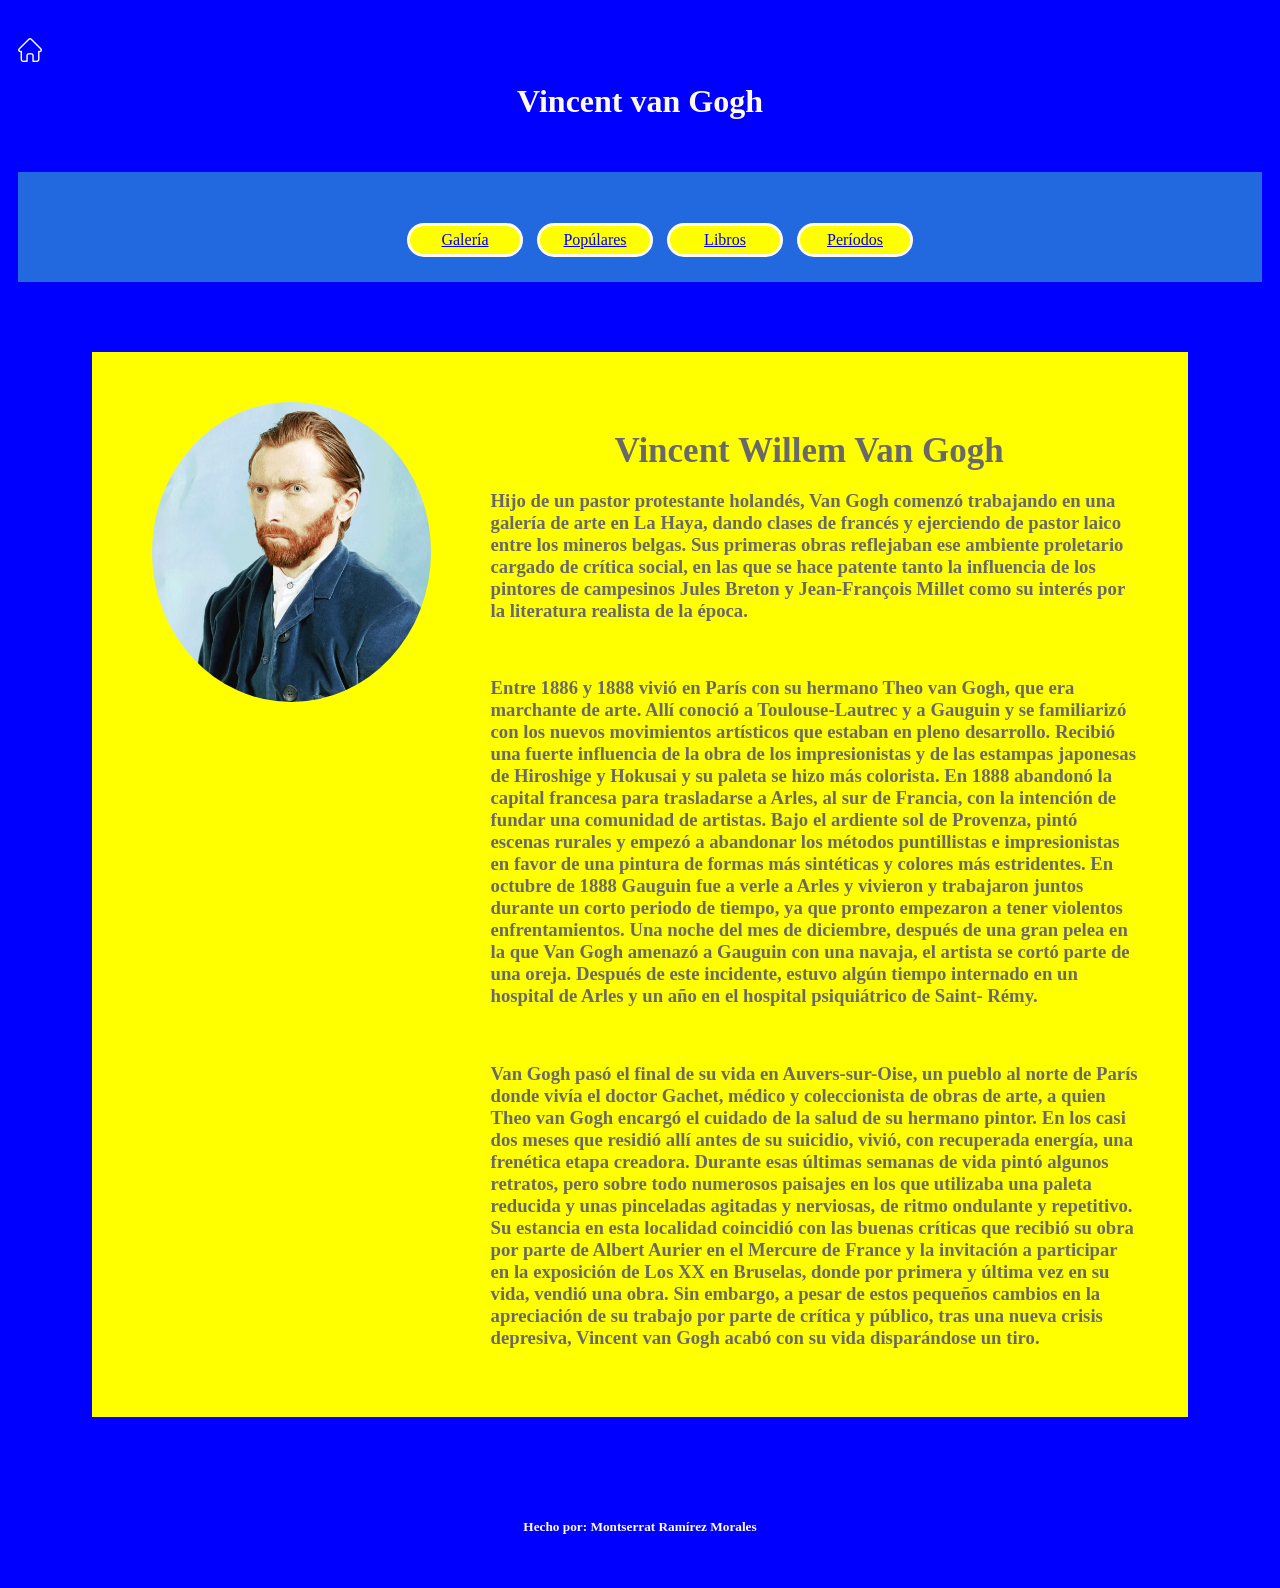
<file: Index.html>
<!DOCTYPE html>
<html lang="en">
    <head>
        <meta charset="UTF-8" />
        <title>Title</title>
        <link rel="stylesheet" href="styles.css"/>
        <script src="script.js"></script>
    </head>
    <body>
     <header class="centrar">
        <a class="inicio" href="#"><img src="Imagenes/casita.png" alt="icono"/></a>
         <h1>Vincent van Gogh</h1>
     </header>    
    <nav class="centrar" >
       <ul class="menu">
         <li><a href="Galeria.html">Galería</a></li> 
         <li><a href="Obras%20populares.html">Popúlares</a></li>
         <li><a href="Libros.html">Libros</a></li>
         <li><a href="Periodos.html">Períodos</a></li>        
       </ul>   
    </nav>
    <main class="main-inicio">
    <section class=inicio>
        <img class="img-medium img-izq" src="Imagenes/ImgVan.jpg" alt="Foto de Vangogh">
        <div>
        <h2>Vincent Willem Van Gogh</h2>
        <h3 class="texto-izq" >Hijo de un pastor protestante holandés, Van Gogh comenzó trabajando en una galería de arte en La Haya, dando clases de francés y ejerciendo de pastor laico entre los mineros belgas. Sus primeras obras reflejaban ese ambiente proletario cargado de crítica social, en las que se hace patente tanto la influencia de los pintores de campesinos Jules Breton y Jean-François Millet como su interés por la literatura realista de la época. </h3>
        <br>
        <h3 class="texto-izq">
        Entre 1886 y 1888 vivió en París con su hermano Theo van Gogh, que era marchante de arte. Allí conoció a Toulouse-Lautrec y a Gauguin y se familiarizó con los nuevos movimientos artísticos que estaban en pleno desarrollo. Recibió una fuerte influencia de la obra de los impresionistas y de las estampas japonesas de Hiroshige y Hokusai y su paleta se hizo más colorista. En 1888 abandonó la capital francesa para trasladarse a Arles, al sur de Francia, con la intención de fundar una comunidad de artistas. Bajo el ardiente sol de Provenza, pintó escenas rurales y empezó a abandonar los métodos puntillistas e impresionistas en favor de una pintura de formas más sintéticas y colores más estridentes. En octubre de 1888 Gauguin fue a verle a Arles y vivieron y trabajaron juntos durante un corto periodo de tiempo, ya que pronto empezaron a tener violentos enfrentamientos. Una noche del mes de diciembre, después de una gran pelea en la que Van Gogh amenazó a Gauguin con una navaja, el artista se cortó parte de una oreja. Después de este incidente, estuvo algún tiempo internado en un hospital de Arles y un año en el hospital psiquiátrico de Saint- Rémy.
        </h3>
        <br>
        <h3 class="texto-izq">
        Van Gogh pasó el final de su vida en Auvers-sur-Oise, un pueblo al norte de París donde vivía el doctor Gachet, médico y coleccionista de obras de arte, a quien Theo van Gogh encargó el cuidado de la salud de su hermano pintor. En los casi dos meses que residió allí antes de su suicidio, vivió, con recuperada energía, una frenética etapa creadora. Durante esas últimas semanas de vida pintó algunos retratos, pero sobre todo numerosos paisajes en los que utilizaba una paleta reducida y unas pinceladas agitadas y nerviosas, de ritmo ondulante y repetitivo. Su estancia en esta localidad coincidió con las buenas críticas que recibió su obra por parte de Albert Aurier en el Mercure de France y la invitación a participar en la exposición de Los XX en Bruselas, donde por primera y última vez en su vida, vendió una obra. Sin embargo, a pesar de estos pequeños cambios en la apreciación de su trabajo por parte de crítica y público, tras una nueva crisis depresiva, Vincent van Gogh acabó con su vida disparándose un tiro.
        </h3>
        </div>       
    </section>
    
    </main>
    <footer class="centrar">
    <h5>Hecho por: Montserrat Ramírez Morales</h5>   
    </footer>           
    </body>
</html>
</file>
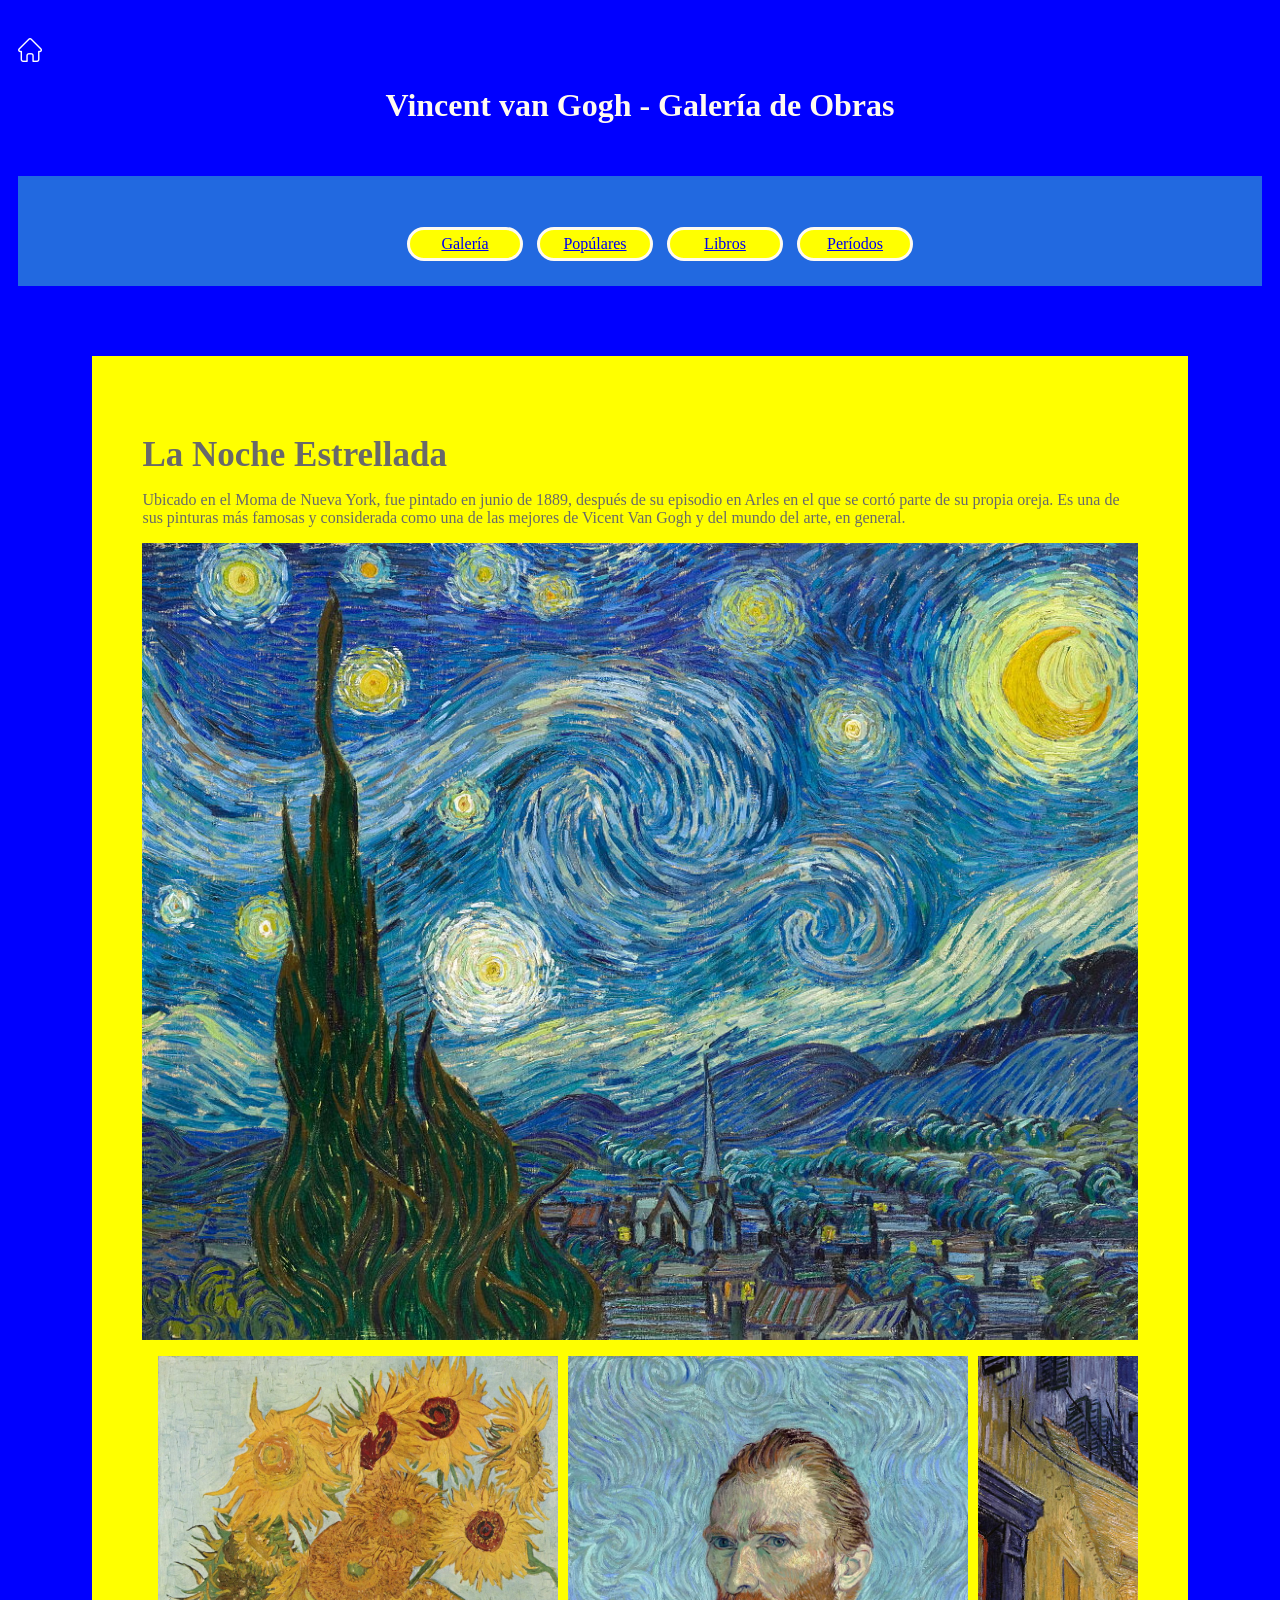
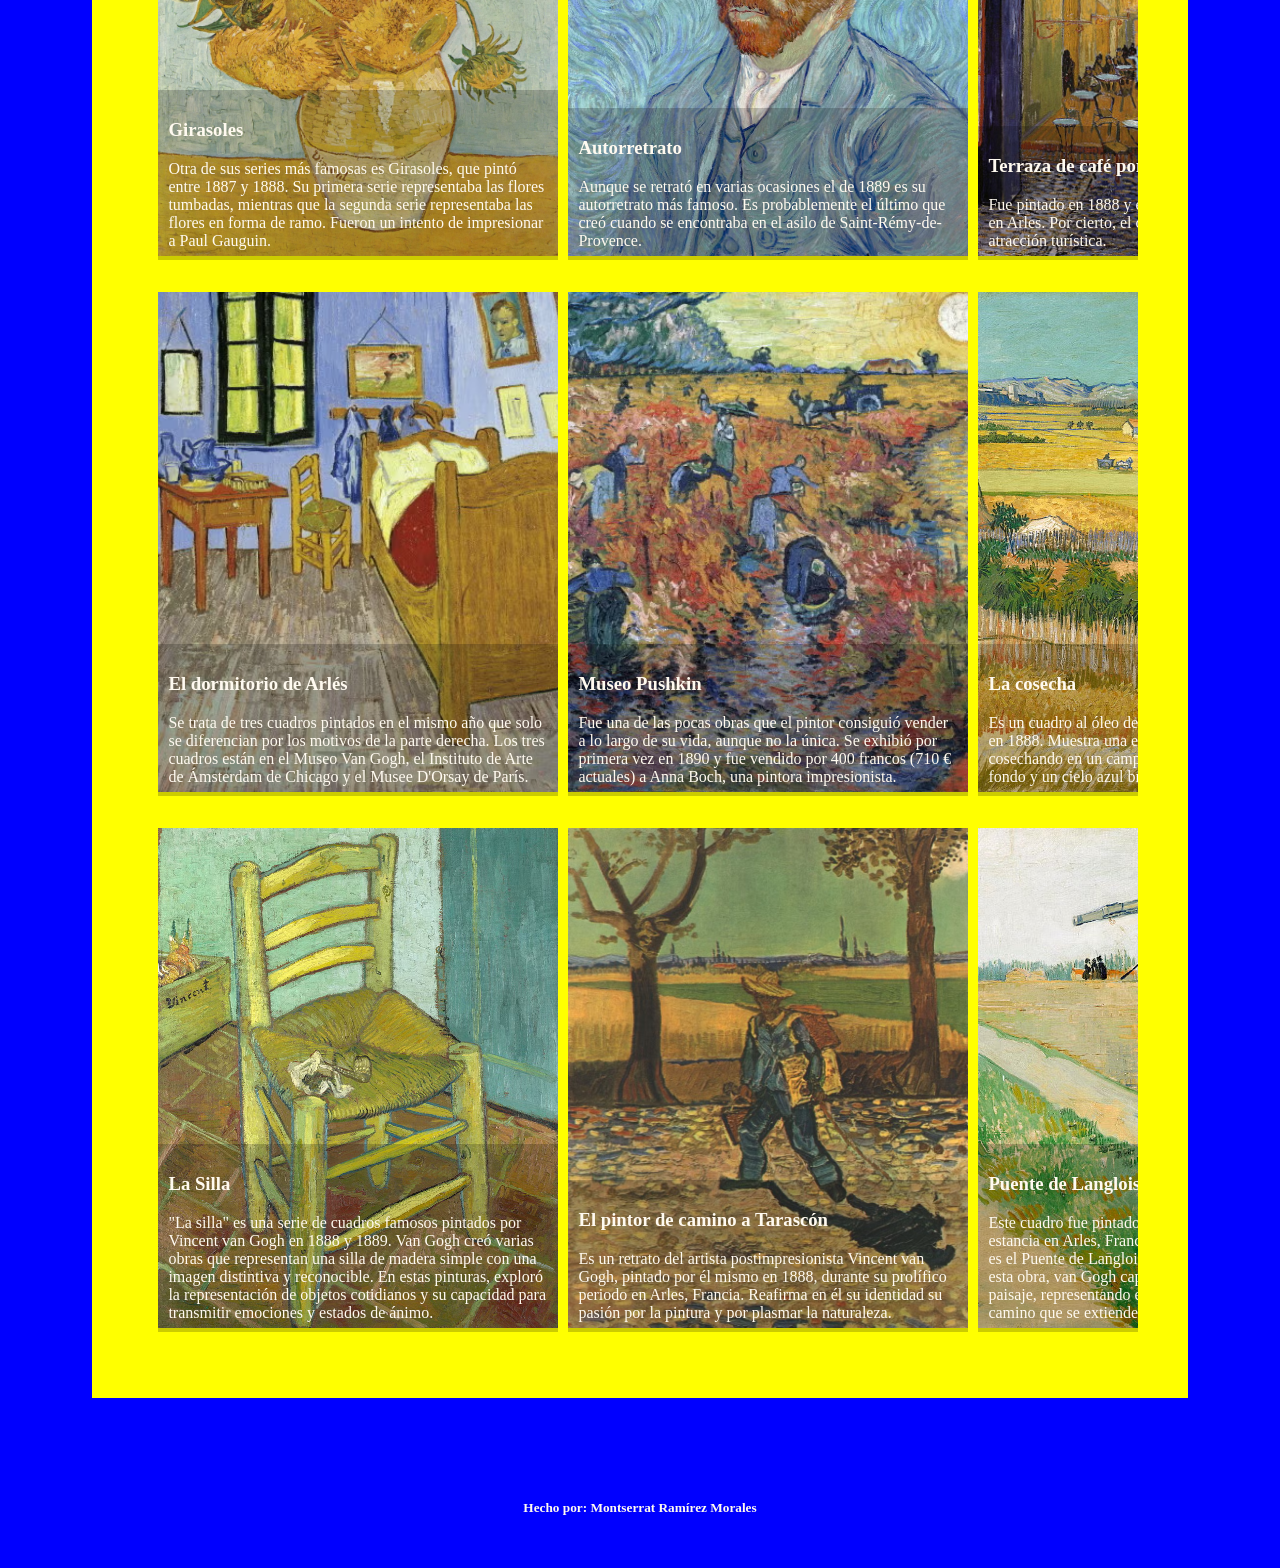
<file: Galeria.html>
<!DOCTYPE html>
<html lang="en">
    <head>
        <meta charset="UTF-8" />
        <title>Title</title>
        <link rel="stylesheet" href="styles.css"/>
    </head>
    <body>
        <header>
        <a href="Index.html"> <img src="Imagenes/casita.png" alt="icono de inicio"></a>
        <h1 class="centrar">Vincent van Gogh - Galería de Obras</h1>  
        </header>
    <nav class="centrar" >
       <ul class="menu">
         <li><a href="Galeria.html">Galería</a></li> 
         <li><a href="Obras%20populares.html">Popúlares</a></li>
         <li><a href="Libros.html">Libros</a></li>
         <li><a href="Periodos.html">Períodos</a></li>        
       </ul>   
    </nav>
    <main class="main-inicio">
     <section>
      <div class="imagen-principal">
        <h2>La Noche Estrellada</h2>
        <p>
        Ubicado en el Moma de Nueva York, fue pintado en junio de 1889, 
        después de su episodio en Arles en el que se cortó parte de su propia oreja. 
        Es una de sus pinturas más famosas y considerada como una de las mejores de 
        Vicent Van Gogh y del mundo del arte, en general.
        </p>
         <img src="Galeria/Noche%20estrellada.jpg" alt="Autorretrato Van Gogh">  
      </div>
       <div class="galeria">
        
    
          <div class="card">
           <div class="car">
            <div class="mas">Deslizar →</div>
             <img src="Galeria/Girasoles.jpg" alt="Girasoles">
               <div class="cuerpo-card">
                 <h3>Girasoles</h3>
                 <p>
                    Otra de sus series más famosas es Girasoles, que pintó entre 1887 y 1888.
                    Su primera serie representaba las flores tumbadas, mientras que la segunda 
                    serie representaba las flores en forma de ramo. Fueron un intento de impresionar 
                    a Paul Gauguin. 
                 </p>
               </div>  
          </div>
          </div>
           <div class="card">
             <img src="Galeria/1%20vincent-van-gogh.jpg" alt="Autorretrato">
               <div class="cuerpo-card">
                 <h3>Autorretrato</h3> 
                <p>
                     Aunque se retrató en varias ocasiones el de 1889 es su autorretrato más famoso. 
                     Es probablemente el último que creó cuando se encontraba en el asilo de 
                     Saint-Rémy-de-Provence.  
                 </p>
               </div>  
          </div> 
          <div class="card">
             <img src="Galeria/2%20oil-on-canvas.jpg" alt="Terraza de café por la noche">
               <div class="cuerpo-card">
                 <h3>Terraza de café por la noche</h3>
                 <p>
                     Fue pintado en 1888 y es de las primeras obras que pintó en Arles. 
                     Por cierto, el café todavía existe y es toda una atracción turística. 
                 </p>
               </div>  
          </div>  
           <div class="card">
             <img src="Galeria/3%20old-man.jpg" alt="En la puerta de la eternidad">
               <div class="cuerpo-card">
                 <h3>En la puerta de la eternidad</h3>
                 <p>
                     En la puerta de la eternidad o Anciano Apenado es uno de sus cuadros
                    más famosos (y hasta ha dado título a un biopic del pintor). 
                    Lo pintó solo dos meses antes de morir en plena recaída de su salud mental.
                 </p>
               </div>  
          </div>  
           <div class="card">
             <img src="Galeria/4%20self-portrait.jpg" alt="Noche Estrellada">
               <div class="cuerpo-card">
                 <h3>Autorretrato con oreja cortada</h3>
                 <p>
                    Es una pintura al óleo creada por Vincent van Gogh en 1889. 
                    Es un autorretrato muy conocido y representa al artista con 
                    una venda en la oreja izquierda. Van Gogh se cortó la oreja 
                    después de una discusión con su amigo y colega, el pintor Paul Gauguin.
                 </p>
               </div>  
          </div>  
           <div class="card">
             <img src="Galeria/5%20portrait-of-dr-paul-gachet.jpg" alt="El retrato del doctor Gachet">
               <div class="cuerpo-card">
                 <h3>El retrato del doctor Gachet</h3>
                 <p>
                     Fue pintado poco después de que Van Gogh abandonara el manicomio de 
                     Saint-Rémy-de-Provence. Gachet fue un médico que cuidó de Van Gogh. 
                 </p>
               </div>  
          </div>  
           <div class="card">
             <img src="Galeria/6%20the-potato.jpg" alt="Los comedores de patatas">
               <div class="cuerpo-card">
                 <h3>Los comedores de patatas</h3>
                <p>
                Pintado en 1885 es una de sus primeras obras y retrata a una familia campesina comiendo. 
                Es una de las obras maestras del artista y se encuentra en el Museo Van Gogh de Ámsterdam.
                </p>
               </div>  
          </div>  
           <div class="card">
             <img src="Galeria/7%20irises.jpg" alt="Lirios">
               <div class="cuerpo-card">
                 <h3>Lirios</h3>
                <p>
                Una de las etapas del arte de Vicent van Gogh esta marcada 
                por la interpretación del mundo floral.
                En 1889 el artista se dedicó a pintar una serie de lirios 
                en el asilo de Saint Paul-de-Mausole en Saint-Rémy-de-Provence, 
                en el que estaba recluido. Esta pintura se puede ver en el 
                Museo J. Paul Getty, de Los Ángeles.
                </p>
               </div>  
          </div>    
           <div class="card">
             <img src="Galeria/11%20ALMENDRO%20EN%20FLOR.jpg" alt="Almendro en flor">
               <div class="cuerpo-card">
                 <h3>Almendro en flor</h3>
                 <p>
                 Otro de sus cuadros más famosos fue pintado en 1890. Se lo dedicó a su 
                 recién nacido sobrino, por eso tenía un tono más positivo que el resto, 
                 y estaba inspirado en el arte japonés.
                 </p>
               </div>  
          </div>
           
            <div class="card">
                <div class="card ver-mas">
             <img src="Galeria/8%20NOCHE%20ESTRELLADA.jpg" alt="Noche estrellada sobre el ródano">
                 <div class="cuerpo-card">
                 <h3>Noche estrellada sobre el ródano</h3>
                 <p>
                     Pintado en 1888 se encuentra en el Museo de Orsay de París. 
                     Representa Arles de noche a la orilla del río, cerca de la 
                     casa amarilla en la que vivía en ese momento.
                 </p>
               </div>   
           </div>
           </div>
         </div>       

       
       
        <div class="galeria">
          <div class="card">
            <div class="car">
            <div class="mas">Deslizar →</div>
             <img src="Galeria/12%20EL%20DORMITORIO%20EN%20ARLE%CC%81S.jpg" alt="El dormitorio de Arlés">
               <div class="cuerpo-card">
                 <h3>El dormitorio de Arlés</h3>
                 <p>
                Se trata de tres cuadros pintados en el mismo año que solo se diferencian 
                por los motivos de la parte derecha. Los tres cuadros están en el Museo Van Gogh, 
                el Instituto de Arte de Ámsterdam de Chicago y el Musee D'Orsay de París.
                 </p>
               </div>  
             </div>
            </div>
           <div class="card">
             <img src="Galeria/14%20MUSEO%20PUSHKIN.jpg" alt="Museo Pushkin">
               <div class="cuerpo-card">
                 <h3>Museo Pushkin</h3> 
                <p>
                Fue una de las pocas obras que el pintor consiguió vender a lo largo de su vida, 
                aunque no la única. Se exhibió por primera vez en 1890 y fue vendido por 400 
                francos (710 € actuales) a Anna Boch, una pintora impresionista. 
                 </p>
               </div>  
          </div> 
          <div class="card">
             <img src="Galeria/15%20LA%20COSECHA.jpg" alt="La cosecha">
               <div class="cuerpo-card">
                 <h3>La cosecha</h3>
                 <p>
                Es un cuadro al óleo del artista Vincent van Gogh, pintado en 1888. 
                Muestra una escena de trabajadores rurales cosechando en un campo 
                de trigo, con un gran árbol al fondo y un cielo azul brillante.
                 </p>
               </div>  
          </div>  
           <div class="card">
             <img src="Galeria/16%20TRIGAL%20VERDE%20CON%20CIPRE%CC%81S.jpg" alt="Trigal verde con ciprés">
               <div class="cuerpo-card">
                 <h3>Trigal verde con ciprés</h3>
                 <p>
                Pintada en 1889 muestra una vez más su obsesión con los terrenos alrededor 
                del asilo en el que se encontraba en esta etapa de su vida.
                 </p>
               </div>  
          </div>  
           <div class="card">
             <img src="Galeria/17%20LA%20SIESTA.jpg" alt="La siesta">
               <div class="cuerpo-card">
                 <h3>La Siesta</h3>
                 <p>
                Es un cuadro de Vincent van Gogh pintado en 1889 durante su estancia en el 
                Hospital Psiquiátrico Saint-Paul-de-Mausole en Saint-Rémy-de-Provence (Francia). 
                El cuadro representa a un hombre con sombrero durmiendo bajo un árbol en un campo. 
                La obra cuenta con una paleta de colores brillantes en tonos verdes y azules en 
                el césped y un tono naranja cálido en el suelo debajo del árbol.
                 </p>
               </div>  
          </div>  
           <div class="card">
             <img src="Galeria/18%20auto%20con%20%20SOMBRERO.jpg" alt="Autorretrato con sombrero de fieltro">
            <div class="cuerpo-card">
                 <h3>Autorretrato con sombrero de fieltro</h3>
                <p>
                Es una pintura al óleo realizada por Vincent van Gogh en 1887. 
                En la obra, el artista se retrata a sí mismo con un sombrero 
                de fieltro marrón y un abrigo verde oscuro. La pintura se 
                caracteriza por el uso de pinceladas gruesas y visibles, típicas 
                del estilo posimpresionismo de van Gogh.
             </p>
            </div>  
          </div>  
           <div class="card">
             <img src="Galeria/19%20IGLESIA%20DE%20AUVERS.jpg" alt="La iglesia de Auvers-Sur-Ois">
               <div class="cuerpo-card">
                 <h3>La iglesia de Auvers-Sur-Ois</h3>
                 <p>
                     Es una obra de Vincent van Gogh pintada en 1890 durante los últimos meses 
                     de su vida. Se encuentra en la colección del Museo de Orsay en París. 
                     La pintura representa la iglesia de Nuestra Señora de la Asunción en 
                     Auvers-sur-Oise, una pequeña ciudad al norte de París donde 
                     Van Gogh pasó los últimos días de su vida.
                </p>
               </div>  
          </div>  
           <div class="card">
             <img src="Galeria/20%20CAMPO%20DE%20TRIGO%20.jpg" alt="Campo de trigo con segador">
               <div class="cuerpo-card">
                 <h3>Campo de trigo con segador</h3>
                 <p>
                     Es una pintura al óleo realizada por Vincent van Gogh en 1889 durante su 
                     estancia en el hospital psiquiátrico de Saint-Paul-de-Mausole, en el sur de Francia. 
                     La pintura representa un paisaje rural con un hombre segando trigo en primer plano, 
                     mientras que en segundo plano se puede apreciar un campo de trigo amarillo y un cielo 
                     azul claro con nubes blancas.
               </div>  
          </div>  
           <div class="card">
             <img src="Galeria/22%20PESCADORES.jpg" alt="Pescadores en la playa de Les Saintes-Maries-De-La-Mer">
               <div class="cuerpo-card">
                 <h3>Pescadores en la playa de Les Saintes-Maries-De-La-Mer</h3>
                 <p>
                     Es un cuadro de Vincent van Gogh pintado en 1888. Representa a varios pescadores 
                     trabajando en la playa de Les Saintes-Maries-de-la-Mer, en el sur de Francia.
                 </p>
               </div>  
          </div>    
           <div class="card">
            <div class="card ver-mas">
             <img src="Galeria/23%20EL%20SEMBRADOR.jpg" alt="El Sembrador">
               <div class="cuerpo-card">
                 <h3>El Sembrador</h3>
                 <p>
                     Es el nombre dado a una serie de pinturas de Vincent van Gogh que representan 
                     a un campesino sembrando semillas en un campo. Van Gogh realizó varias versiones de esta obra, 
                     con algunas diferencias en el color y la composición.
                 </p>
               </div>  
          </div>  
       </div>
    </div>
       
       
       <div class="galeria">
          <div class="card">
            <div class="car">
            <div class="mas">Deslizar →</div>
             <img src="Galeria/29%20LA%20SILLA.jpg" alt="La Silla">
               <div class="cuerpo-card">
                 <h3>La Silla</h3>
                 <p>
                   "La silla" es una serie de cuadros famosos pintados por Vincent van Gogh en 1888 y 1889. 
                   Van Gogh creó varias obras que representan una silla de madera simple con una imagen 
                   distintiva y reconocible. En estas pinturas, exploró la representación de objetos cotidianos 
                   y su capacidad para transmitir emociones y estados de ánimo.
                 </p>
               </div>  
            </div>
           </div>
           <div class="card">
             <img src="Galeria/27%20PINTOR%20DE%20CAMINO%20.jpg" alt="El pintor de camino a Tarascón">
               <div class="cuerpo-card">
                 <h3>El pintor de camino a Tarascón</h3> 
                <p>
                     Es un retrato del artista postimpresionista Vincent van Gogh, 
                     pintado por él mismo en 1888, durante su prolífico periodo en Arles, Francia. 
                     Reafirma en él su identidad su pasión por la pintura y por plasmar la naturaleza.   
                 </p>
               </div>  
          </div> 
          <div class="card">
             <img src="Galeria/28%20PUENTE%20DE%20LANGLOIS.jpg" alt="Puente de Langlois">
               <div class="cuerpo-card">
                 <h3>Puente de Langlois</h3>
                 <p>
                    Este cuadro fue pintado por Van Gogh en 1888 durante su estancia en Arles, 
                    Francia. El puente retratado en la pintura es el Puente de Langlois, 
                    que cruzaba el río Ródano. En esta obra, van Gogh captura la belleza y 
                    serenidad del paisaje, representando el puente en primer plano con un 
                    camino que se extiende hacia el horizonte.
                 </p>
               </div>  
          </div>  
           <div class="card">
             <img src="Galeria/30%20JARRO%CC%81N%20CON%20LIRIOS.jpg" alt="Jarrón con Lirios">
               <div class="cuerpo-card">
                 <h3>Jarrón con Lirios</h3>
                 <p>
                    En esta pintura, van Gogh representa un ramo de lirios en un jarrón. 
                    Utiliza una paleta de colores vibrantes y contrastantes, con tonos 
                    intensos de amarillo, verde y azul, que resaltan la belleza y la vitalidad 
                    de las flores. Van Gogh aplica pinceladas enérgicas y texturizadas, creando 
                    un efecto casi escultórico en la superficie del lienzo.
                 </p>
               </div>  
          </div>  
           <div class="card">
             <img src="Galeria/31%20LA%20MOUSME%CC%81.jpg" alt="La Mousmé">
               <div class="cuerpo-card">
                 <h3>La Mousmé</h3>
                <p>
                  Esta pintura fue creada en 1888 durante su estancia en Arles, Francia. 
                  La obra retrata a una joven mousmé, que es un término utilizado para 
                  referirse a una joven japonesa.
                  En La Mousmé, Van Gogh representa a la figura en un traje tradicional japonés 
                  y con una expresión serena. Utiliza colores vibrantes y pinceladas expresivas 
                  para capturar la belleza y la delicadeza de la joven.
                </p>
               </div>  
          </div>  
           <div class="card">
             <img src="Galeria/32%20RETRATO%20DE%20JOSEPH.jpg" alt="Retrato de Joseph Roulin">
               <div class="cuerpo-card">
                 <h3>Retrato de Joseph Roulin</h3>
                <p>
                 Joseph Roulin trabajaba como jefe de correos en la estación de Arles 
                 y van Gogh acudía allí con frecuencia para enviarle cuadros y cartas 
                 a su hermano Theo, que se encontraba en los Países Bajos.
                </p>
               </div>  
          </div>  
           <div class="card">
             <img src="Galeria/9%20LA%20CASA%20AMARILLA.jpg" alt="La casa amarilla">
               <div class="cuerpo-card">
                 <h3>La casa amarilla</h3>
                 <p>
                    Pintado en 1888 representa la casa que Van Gogh estaba alquilando en Arles. 
                    Paul Gauguin se hospedó en ella en 1888. La casa fue bombardeada durante 
                    la Segunda Guerra Mundial y fue demolida.
                 </p>
               </div>  
          </div>    
           <div class="card">
             <img src="Galeria/10%20TRIGAL%20CON%20CUERVOS.jpg" alt="Trigal con cuervos">
               <div class="cuerpo-card">
                 <h3>Trigal con cuervos</h3>
                 <p>
                    Pintado en 1890, actualmente se ubica en el Museo Van Gogh. Fue pintado 
                    el mismo mes que se suicidó por lo que podría ser la última que hizo, 
                    aunque no hay certeza al respecto. 
                 </p>
               </div>  
          </div>
             <div class="card">
             <img src="Galeria/24%20GRANJA%20EN%20PROVENZA.jpg" alt="Granja en provenza">
               <div class="cuerpo-card">
                 <h3>Granja en provenza</h3>
                 <p>
                     Es un cuadro al óleo pintado por Vincent van Gogh en 1888. 
                     El cuadro muestra una vista de una granja con un granero, 
                     árboles y montañas en el fondo. Fue pintado durante el tiempo 
                     que van Gogh pasó en Arles, en el sur de Francia, donde estaba 
                     experimentando con el uso del color y la luz.
               </div>  
          </div>
           <div class="card">
             <div class="card ver-mas">
              <img src="Galeria/25%20NATURALEZA%20MUERTA.jpg" alt="Naturaleza muerta con uvas, manzanas, limones y peras">
               <div class="cuerpo-card">
                 <h3>Noche estrellada sobre el ródano</h3>
                 <p>
                    Fue pintado por Vincent van Gogh en 1887 durante su estancia en París. 
                    Es una de las varias naturalezas muertas que van Gogh pintó durante ese 
                    período, en el que experimentó con diferentes estilos y técnicas de pintura. 
                    La elección de las frutas no fue accidental, ya que van Gogh tenía una gran 
                    admiración por la naturaleza y su simbolismo. Las uvas, por ejemplo, simbolizan 
                    la vida y la muerte, mientras que las manzanas representan la tentación y el 
                    conocimiento.
                 </p>
               </div>   
           </div>
         </div>  
         </div> 
       </section>
    </main>
    <footer class="centrar">
        <h5>Hecho por: Montserrat Ramírez Morales</h5>
    </footer>
    </body>
</html>
</file>
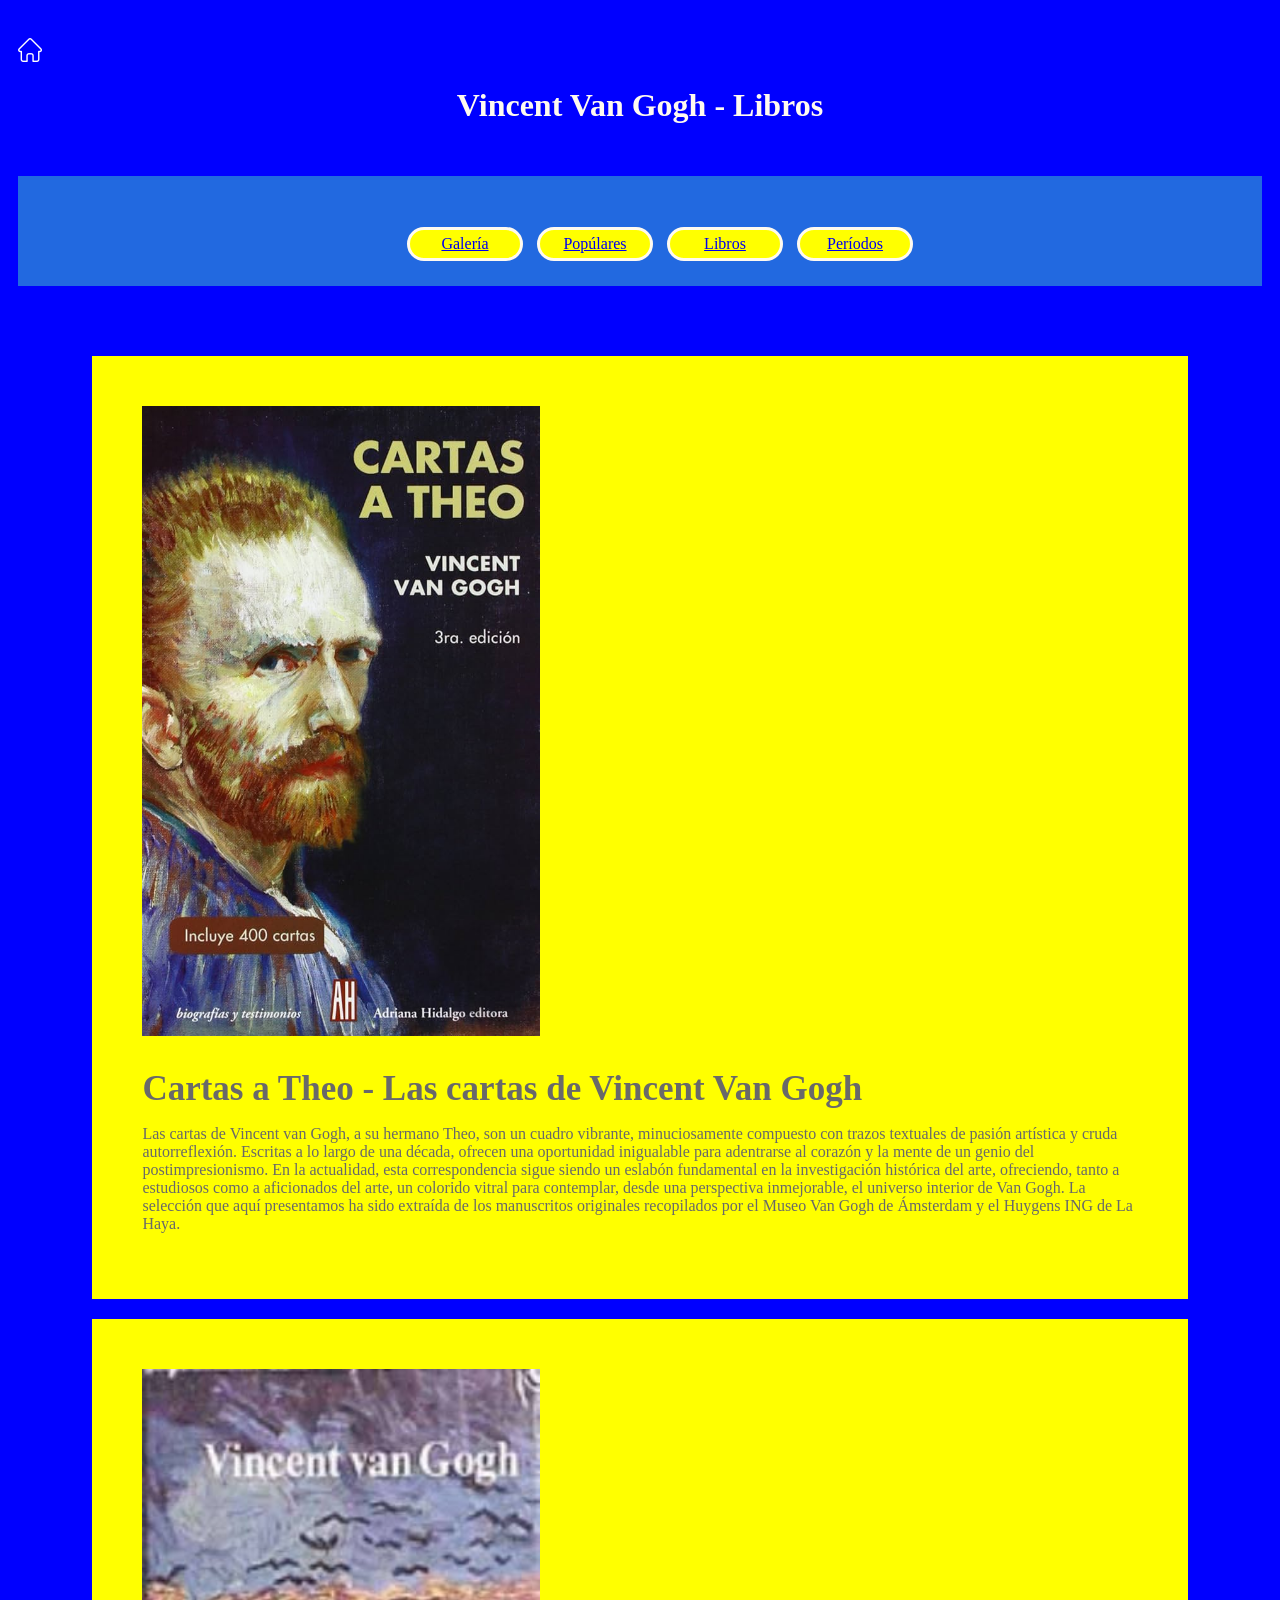
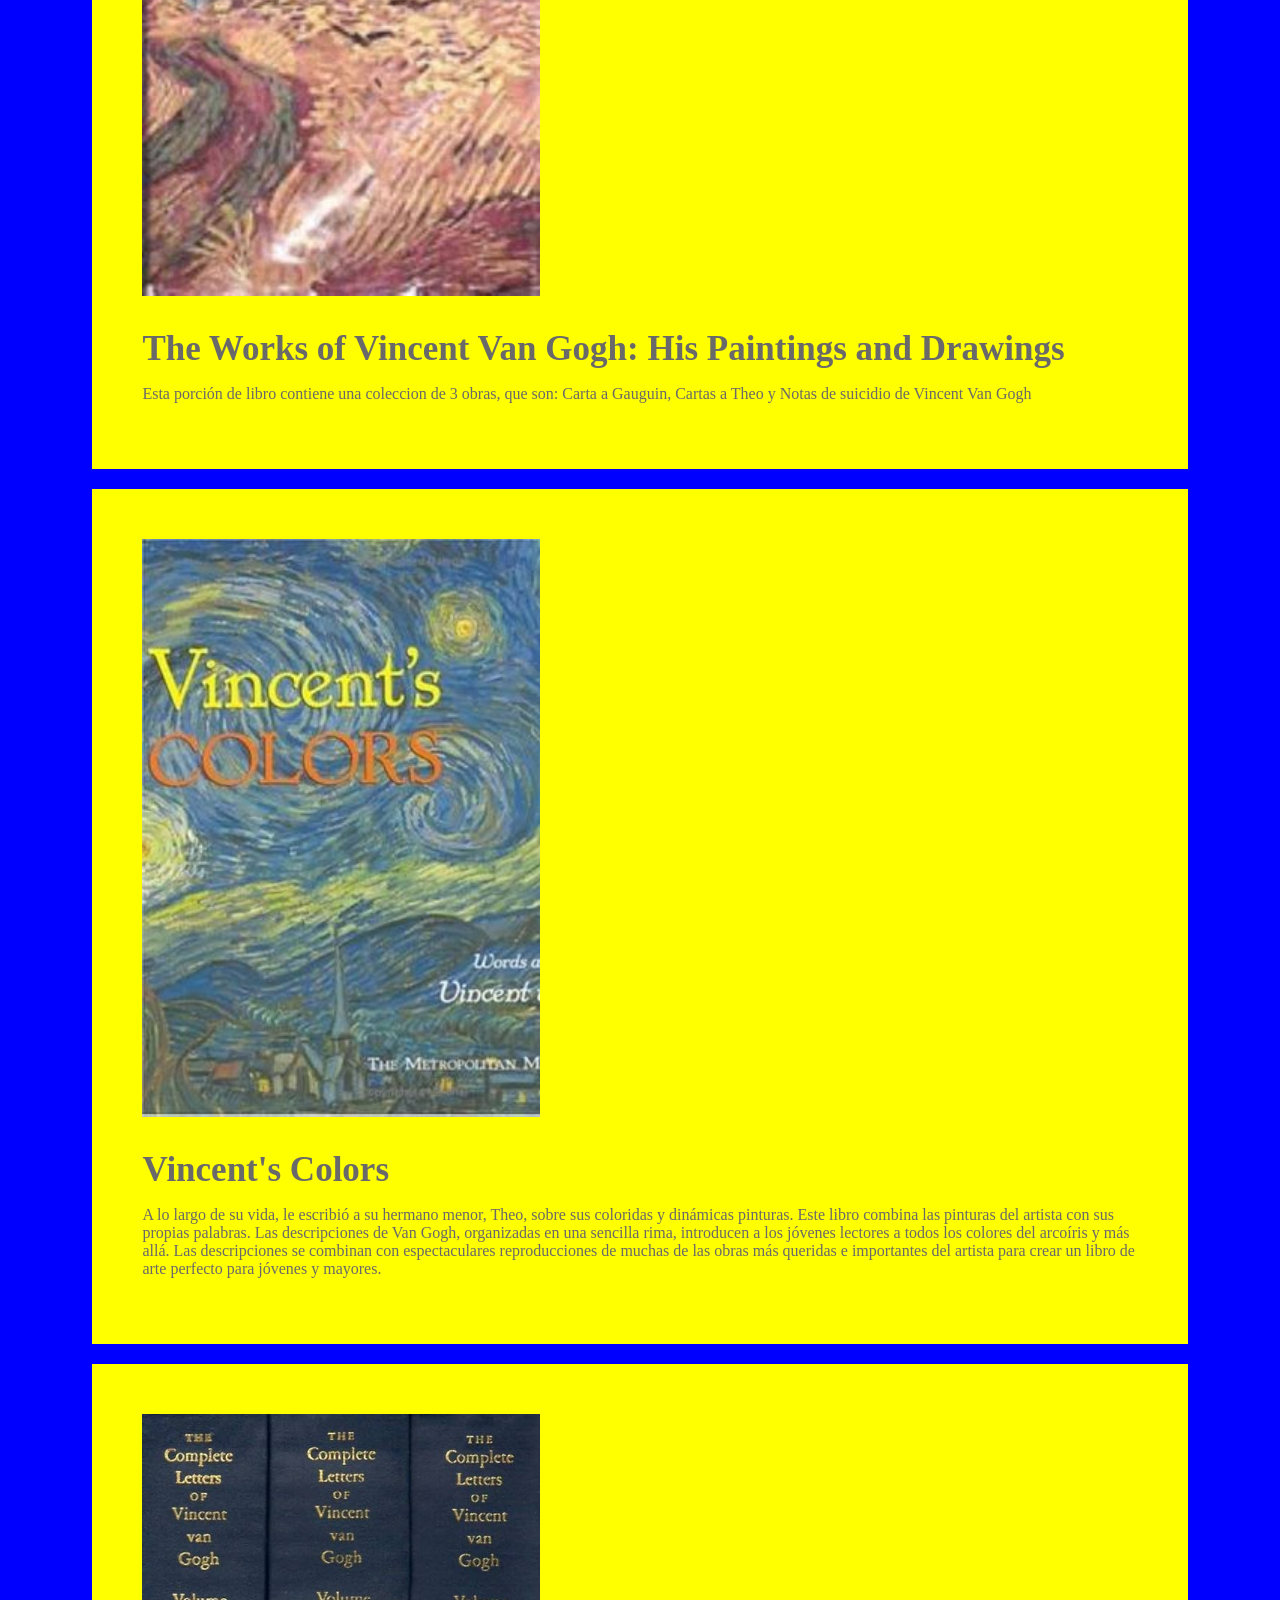
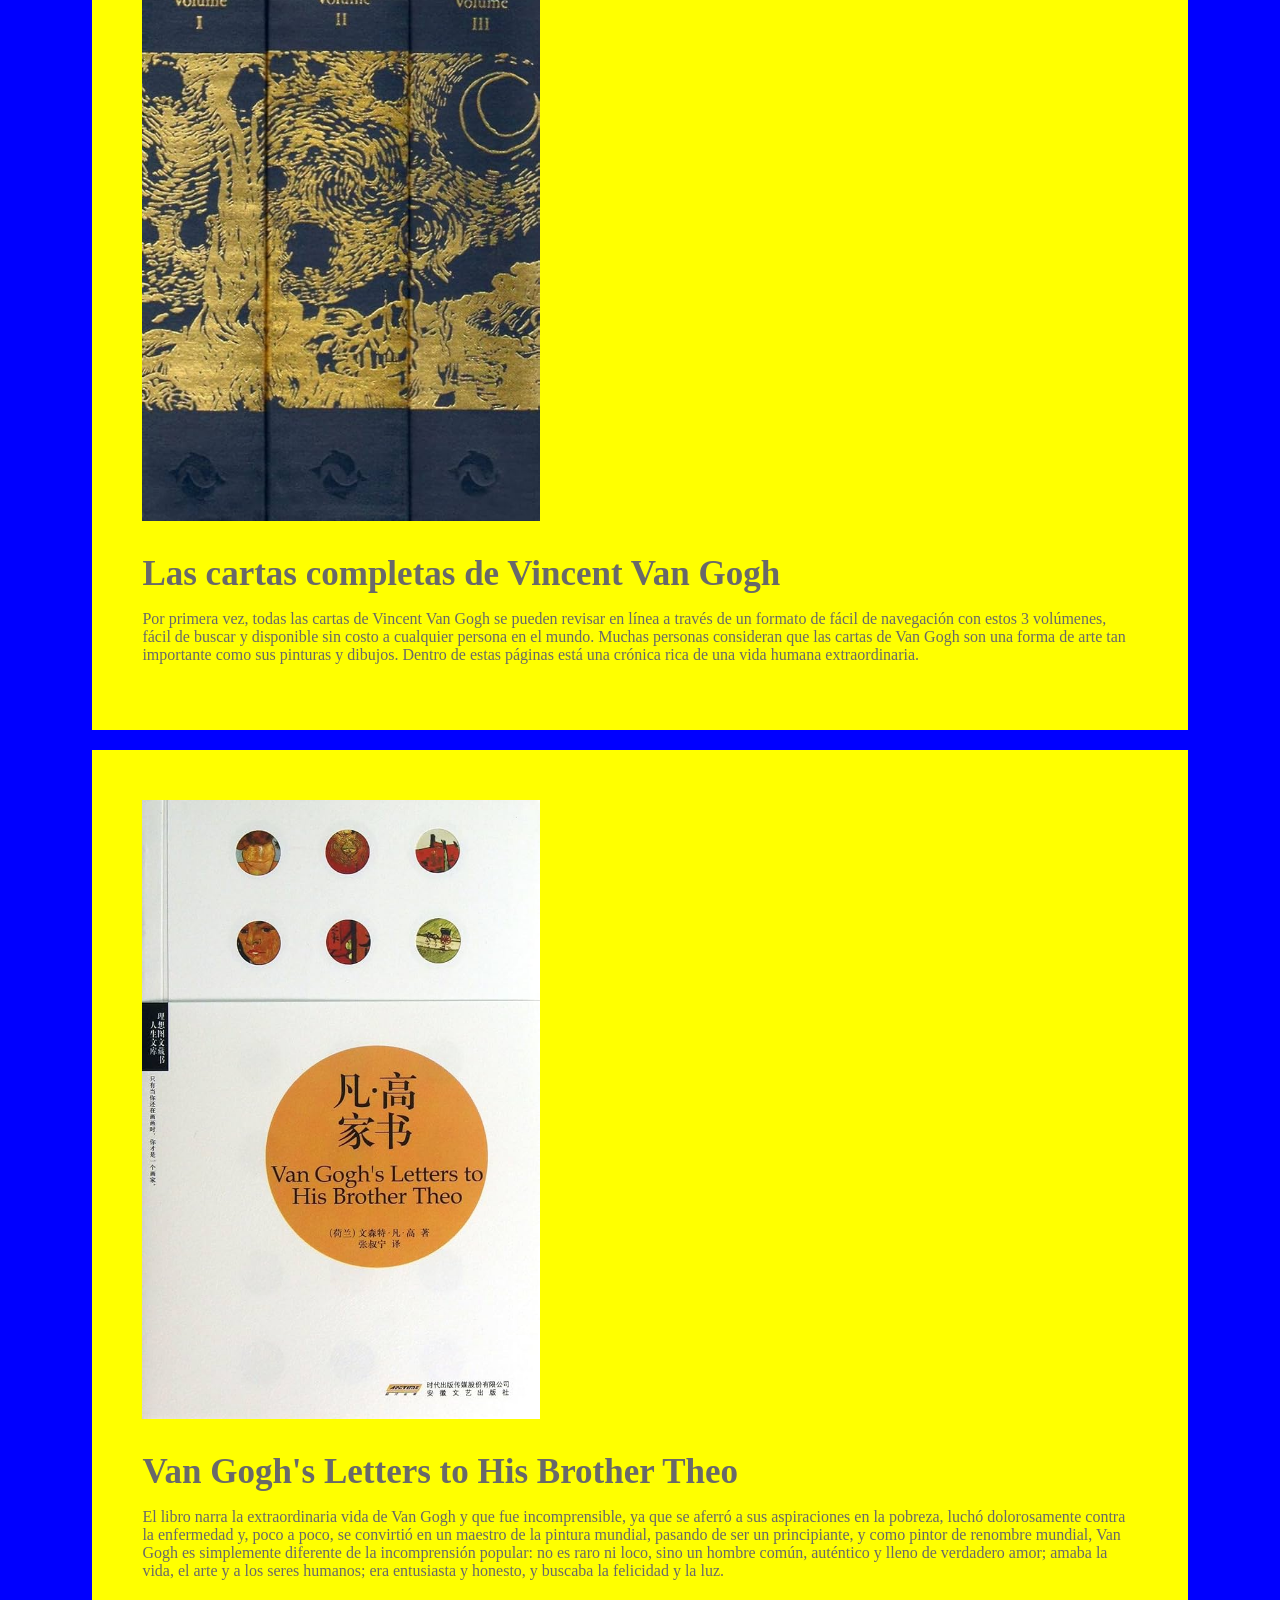
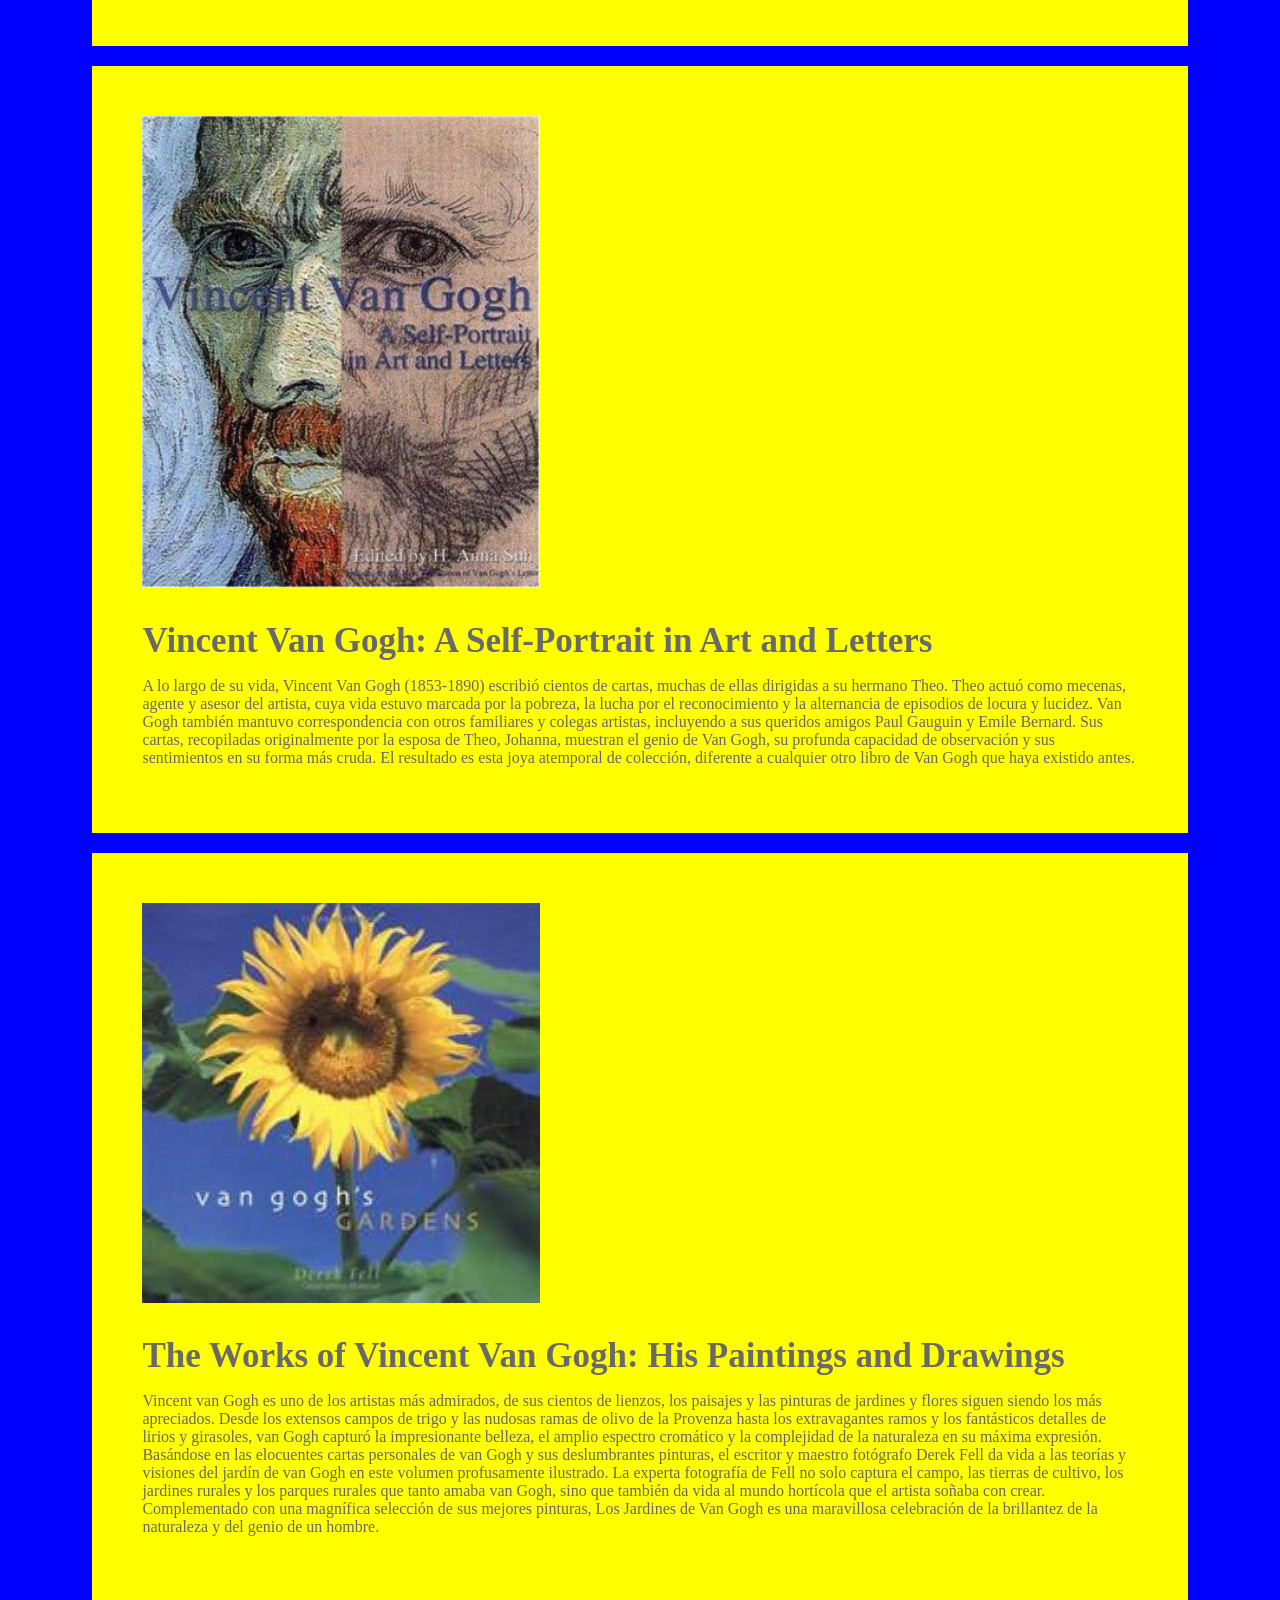
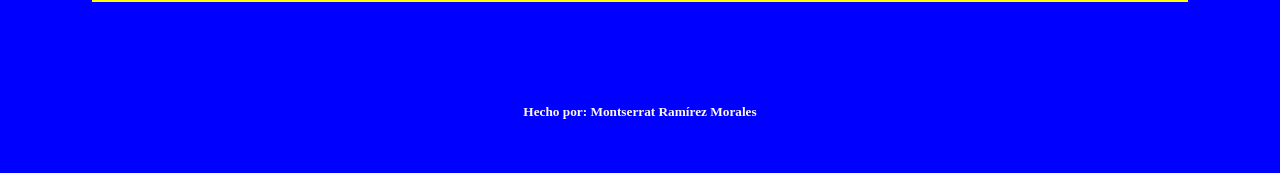
<file: Libros.html>
<!DOCTYPE html>
<html lang="en">
    <head>
        <meta charset="UTF-8" />
        <title>Title</title>
        <link rel="stylesheet" href="styles.css"/>
    </head>
    <body>
        <header>
        <a href="Index.html"> <img src="Imagenes/casita.png" alt="icono de inicio"></a>
        <h1 class="centrar">Vincent Van Gogh - Libros</h1>  
        </header>
    <nav class="centrar" >
       <ul class="menu">
         <li><a href="Galeria.html">Galería</a></li> 
         <li><a href="Obras%20populares.html">Popúlares</a></li>
         <li><a href="Libros.html">Libros</a></li>
         <li><a href="Periodos.html">Períodos</a></li>        
       </ul>   
    </nav>
    <main class="main-inicio">
        <section>
        <img class="img-medium2" src="Imagenes/Theo.jpg" alt="Img libro1-Theo">
        <h2>Cartas a Theo - Las cartas de Vincent Van Gogh</h2>  
        <p>
            Las cartas de Vincent van Gogh, a su hermano Theo, son un cuadro vibrante, minuciosamente compuesto con trazos  textuales de pasión artística y cruda autorreflexión. Escritas a lo largo de una década, ofrecen una oportunidad inigualable para adentrarse al corazón y la mente de un genio del postimpresionismo. En la actualidad, esta correspondencia sigue siendo un eslabón fundamental en la investigación histórica del arte, ofreciendo, tanto a estudiosos como a aficionados del arte, un colorido vitral para contemplar, desde una perspectiva inmejorable, el universo interior de Van Gogh. La selección que aquí presentamos ha sido extraída de los manuscritos originales recopilados por el Museo Van Gogh de Ámsterdam y el Huygens ING de La Haya.
        </p>  
        </section>
        <section>
        <img class="img-medium2" src="Imagenes/The%20Works.jpg" alt="Img libro1-Theo">
        <h2>The Works of Vincent Van Gogh: His Paintings and Drawings</h2>  
        <p>
        Esta porción de libro contiene una coleccion de 3 obras, que son: Carta a Gauguin, Cartas a Theo y Notas de suicidio de Vincent Van Gogh  
        </p>  
        </section>
        <section>
        <img class="img-medium2" src="Imagenes/Vincent's%20Colors.jpg" alt="Img libro1-Theo">
        <h2>Vincent's Colors</h2>  
        <p>
        A lo largo de su vida, le escribió a su hermano menor, Theo, sobre sus coloridas y dinámicas pinturas. Este libro combina las pinturas del artista con sus propias palabras.
        Las descripciones de Van Gogh, organizadas en una sencilla rima, introducen a los jóvenes lectores a todos los colores del arcoíris y más allá. Las descripciones se combinan con espectaculares reproducciones de muchas de las obras más queridas e importantes del artista para crear un libro de arte perfecto para jóvenes y mayores.
        </p>  
        </section>
        <section>
        <img class="img-medium2" src="Imagenes/Las%20cartas%20completas.jpg" alt="Img libro1-Theo">
        <h2>Las cartas completas de Vincent Van Gogh</h2>  
        <p>
        Por primera vez, todas las cartas de Vincent Van Gogh se pueden revisar en línea a través de un formato de fácil de navegación con estos 3 volúmenes, fácil de buscar y disponible sin costo a cualquier persona en el mundo. Muchas personas consideran que las cartas de Van Gogh son una forma de arte tan importante como sus pinturas y dibujos. Dentro de estas páginas está una crónica rica de una vida humana extraordinaria.
        </p>  
        </section>
        <section>
        <img class="img-medium2" src="Imagenes/Van%20Gogh's%20Letters.jpg" alt="Img libro1-Theo">
        <h2>Van Gogh's Letters to His Brother Theo</h2>  
        <p>
        El libro narra la extraordinaria vida de Van Gogh y que fue incomprensible, ya que se aferró a sus aspiraciones en la pobreza, luchó dolorosamente contra la enfermedad y, poco a poco, se convirtió en un maestro de la pintura mundial, pasando de ser un principiante,  y como pintor de renombre mundial, Van Gogh es simplemente diferente de la incomprensión popular: no es raro ni loco, sino un hombre común, auténtico y lleno de verdadero amor; amaba la vida, el arte y a los seres humanos; era entusiasta y honesto, y buscaba la felicidad y la luz.
        </p>  
        </section>
        <section>
        <img class="img-medium2" src="Imagenes/A%20Self%20Portrait.jpg" alt="Img libro1-Theo">
        <h2>Vincent Van Gogh: A Self-Portrait in Art and Letters</h2>  
        <p>
        A lo largo de su vida, Vincent Van Gogh (1853-1890) escribió cientos de cartas, muchas de ellas dirigidas a su hermano Theo. Theo actuó como mecenas, agente y asesor del artista, cuya vida estuvo marcada por la pobreza, la lucha por el reconocimiento y la alternancia de episodios de locura y lucidez. Van Gogh también mantuvo correspondencia con otros familiares y colegas artistas, incluyendo a sus queridos amigos Paul Gauguin y Emile Bernard. Sus cartas, recopiladas originalmente por la esposa de Theo, Johanna, muestran el genio de Van Gogh, su profunda capacidad de observación y sus sentimientos en su forma más cruda. El resultado es esta joya atemporal de colección, diferente a cualquier otro libro de Van Gogh que haya existido antes.
        </p>  
        </section>
        <section>
        <img class="img-medium2" src="Imagenes/Gardens.jpg" alt="Img libro1-Theo">
        <h2>The Works of Vincent Van Gogh: His Paintings and Drawings</h2>  
        <p>
        Vincent van Gogh es uno de los artistas más admirados, de sus cientos de lienzos, los paisajes y las pinturas de jardines y flores siguen siendo los más apreciados. Desde los extensos campos de trigo y las nudosas ramas de olivo de la Provenza hasta los extravagantes ramos y los fantásticos detalles de lirios y girasoles, van Gogh capturó la impresionante belleza, el amplio espectro cromático y la complejidad de la naturaleza en su máxima expresión.
        Basándose en las elocuentes cartas personales de van Gogh y sus deslumbrantes pinturas, el escritor y maestro fotógrafo Derek Fell da vida a las teorías y visiones del jardín de van Gogh en este volumen profusamente ilustrado. La experta fotografía de Fell no solo captura el campo, las tierras de cultivo, los jardines rurales y los parques rurales que tanto amaba van Gogh, sino que también da vida al mundo hortícola que el artista soñaba con crear. Complementado con una magnífica selección de sus mejores pinturas, Los Jardines de Van Gogh es una maravillosa celebración de la brillantez de la naturaleza y del genio de un hombre.
        </p>  
        </section>
    </main>
    
    
    
    
    
    
    
    
    
    <footer class="centrar">
        <h5>Hecho por: Montserrat Ramírez Morales</h5>
    </footer>
    </body>
</html>
</file>
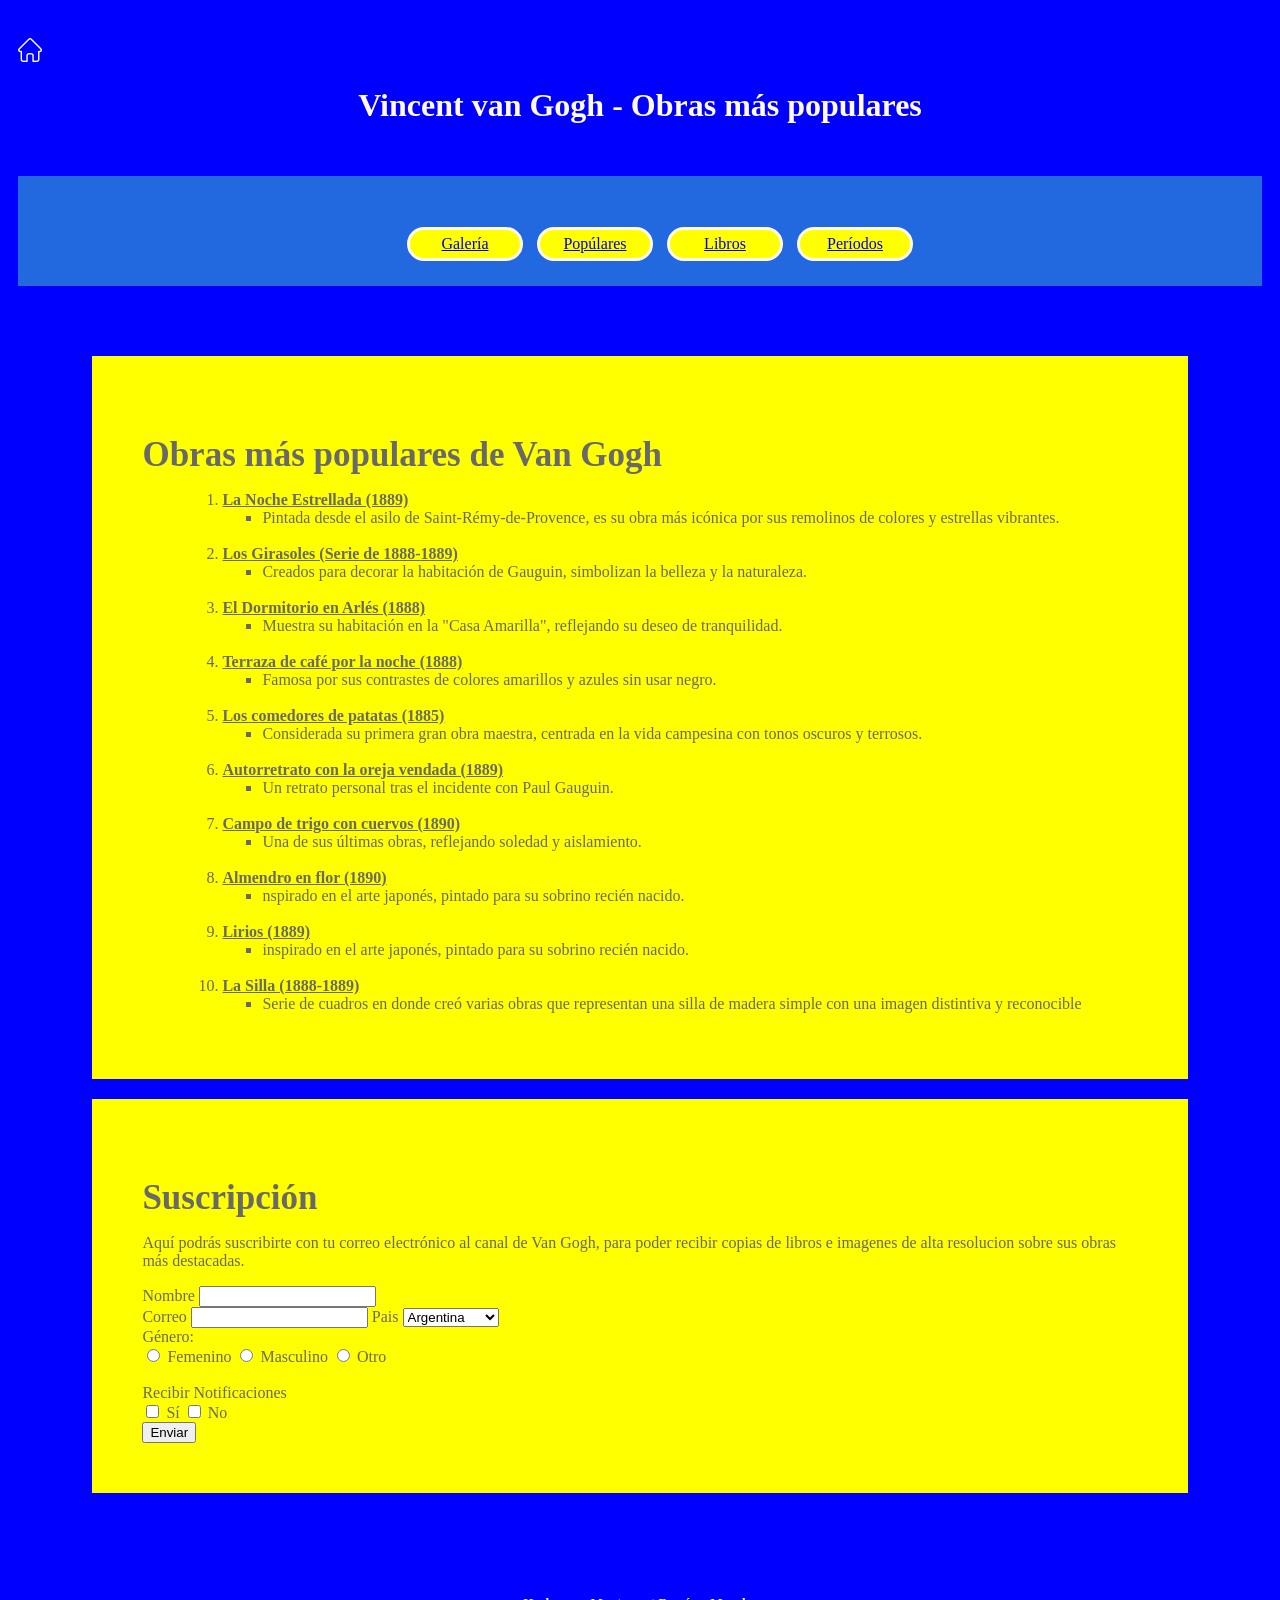
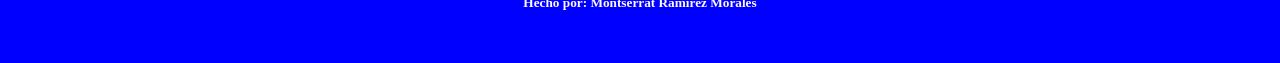
<file: Obras populares.html>
<!DOCTYPE html>
<html lang="en">
    <head>
        <meta charset="UTF-8" />
        <title>Title</title>
        <link rel="stylesheet" href="styles.css"/>
    </head>
    <body>
        <header>
        <a href="Index.html"> <img src="Imagenes/casita.png" alt="icono de inicio"></a>
        <h1 class="centrar">Vincent van Gogh - Obras más populares</h1>  
        </header>
    <nav class="centrar" >
       <ul class="menu">
         <li><a href="Galeria.html">Galería</a></li> 
         <li><a href="Obras%20populares.html">Popúlares</a></li>
         <li><a href="Libros.html">Libros</a></li>
         <li><a href="Periodos.html">Períodos</a></li>        
       </ul>   
    </nav>
    <main class="main-inicio">
    <section>
        <h2>Obras más populares de Van Gogh</h2> 
    <ul>
         <ol>   
            <li> <u><strong>La Noche Estrellada (1889)</strong></u> 
          <ul>
  		     <li>Pintada desde el asilo de Saint-Rémy-de-Provence, es su obra más icónica por sus remolinos de colores y estrellas vibrantes.</li>  
         </ul>
            </li>
        <br>
            <li> <u><strong>Los Girasoles (Serie de 1888-1889)</strong></u> 
         <ul>
  		     <li>Creados para decorar la habitación de Gauguin, simbolizan la belleza y la naturaleza.</li>  
         </ul>
            </li>
        <br>
            <li> <u><strong>El Dormitorio en Arlés (1888)</strong></u> 
          <ul>
  		     <li>Muestra su habitación en la "Casa Amarilla", reflejando su deseo de tranquilidad.</li>  
         </ul>
            </li>
        <br>
           <li> <u><strong>Terraza de café por la noche (1888)</strong></u> 
          <ul>
  		     <li>Famosa por sus contrastes de colores amarillos y azules sin usar negro.</li>  
         </ul>
            </li>
        <br>
           <li> <u><strong>Los comedores de patatas (1885)</strong></u> 
          <ul>
  		     <li>Considerada su primera gran obra maestra, centrada en la vida campesina con tonos oscuros y terrosos.</li>  
         </ul>
            </li>
        <br>
           <li> <u><strong>Autorretrato con la oreja vendada (1889)</strong></u> 
          <ul>
  		     <li>Un retrato personal tras el incidente con Paul Gauguin.</li>  
         </ul>
            </li>
        <br> 
           <li> <u><strong>Campo de trigo con cuervos (1890)</strong></u> 
          <ul>
  		     <li> Una de sus últimas obras, reflejando soledad y aislamiento.</li>  
         </ul>
            </li>
        <br> 
            <li> <u><strong>Almendro en flor (1890)</strong></u> 
          <ul>
  		     <li>nspirado en el arte japonés, pintado para su sobrino recién nacido.</li>  
         </ul>
            </li>
        <br> 
            <li> <u><strong>Lirios (1889)</strong></u> 
          <ul>
  		     <li>inspirado en el arte japonés, pintado para su sobrino recién nacido.</li>  
         </ul>
            </li>
        <br>
            <li> <u><strong>La Silla (1888-1889)</strong></u> 
          <ul>
  		     <li>Serie de cuadros en donde creó varias obras que representan una silla de madera simple con una imagen distintiva y reconocible</li>  
         </ul>
            </li>
         </ol>
    </ul> 
    </section>
    <section>
                <h2>Suscripción</h2>
                <p> Aquí podrás suscribirte con tu correo electrónico al canal de Van Gogh, para poder recibir copias de libros e imagenes de alta resolucion sobre sus obras más destacadas. </p>
                    <form action="" method="get">
                        <label for="nombre">Nombre</label>
                        <input type="text" id="nombre" name="Nombre" value="">
                        <br>
                        <label for="nombre">Correo</label>
                        <input type="text" id="correo" name="correo" value="">
                        <label for="pais">Pais</label>
                        <select id="pais" name="Pais">
                            <option value="Argentina">Argentina</option>
                            <option value="Colombia">Colombia</option>
                            <option value="Italia">Italia</option>
                            <option value="Francia">Francia</option>
                            <option value="México">México</option>
                            <option value="United state">United State</option>
                        </select>  
                        <br>  
                        <label for="">Género:</label>
                        <div>
                            <input type="radio" id="Femenino" name="genero" value="femenino">
                            <label for="femenino">Femenino</label>
                            <input type="radio" id="Masculino" name="genero" value="Masculino">
                            <label for="Masculino">Masculino</label>     
                            <input type="radio" id="Otro" name="genero" value="Otro">
                            <label for="otro">Otro</label>
                        </div>
                        <br>
                        <label for="">Recibir Notificaciones</label>
                        <div>
                        <input type="checkbox" id="visa" name="visa" value="visa">
                            <label for="visa">Sí</label>
                         <input type="checkbox" id="Pasaporte" name="Pasaporte" value="Pasaporte">
                        <label for="Pasaporte">No</label>  
                        <br>  
                        <input type="submit" value="Enviar">
                        </div>
                    </form>
                    </section>
    </main>
    <footer class="centrar">
        <h5>Hecho por: Montserrat Ramírez Morales</h5>
    </footer>
    </body>
</html>
</file>
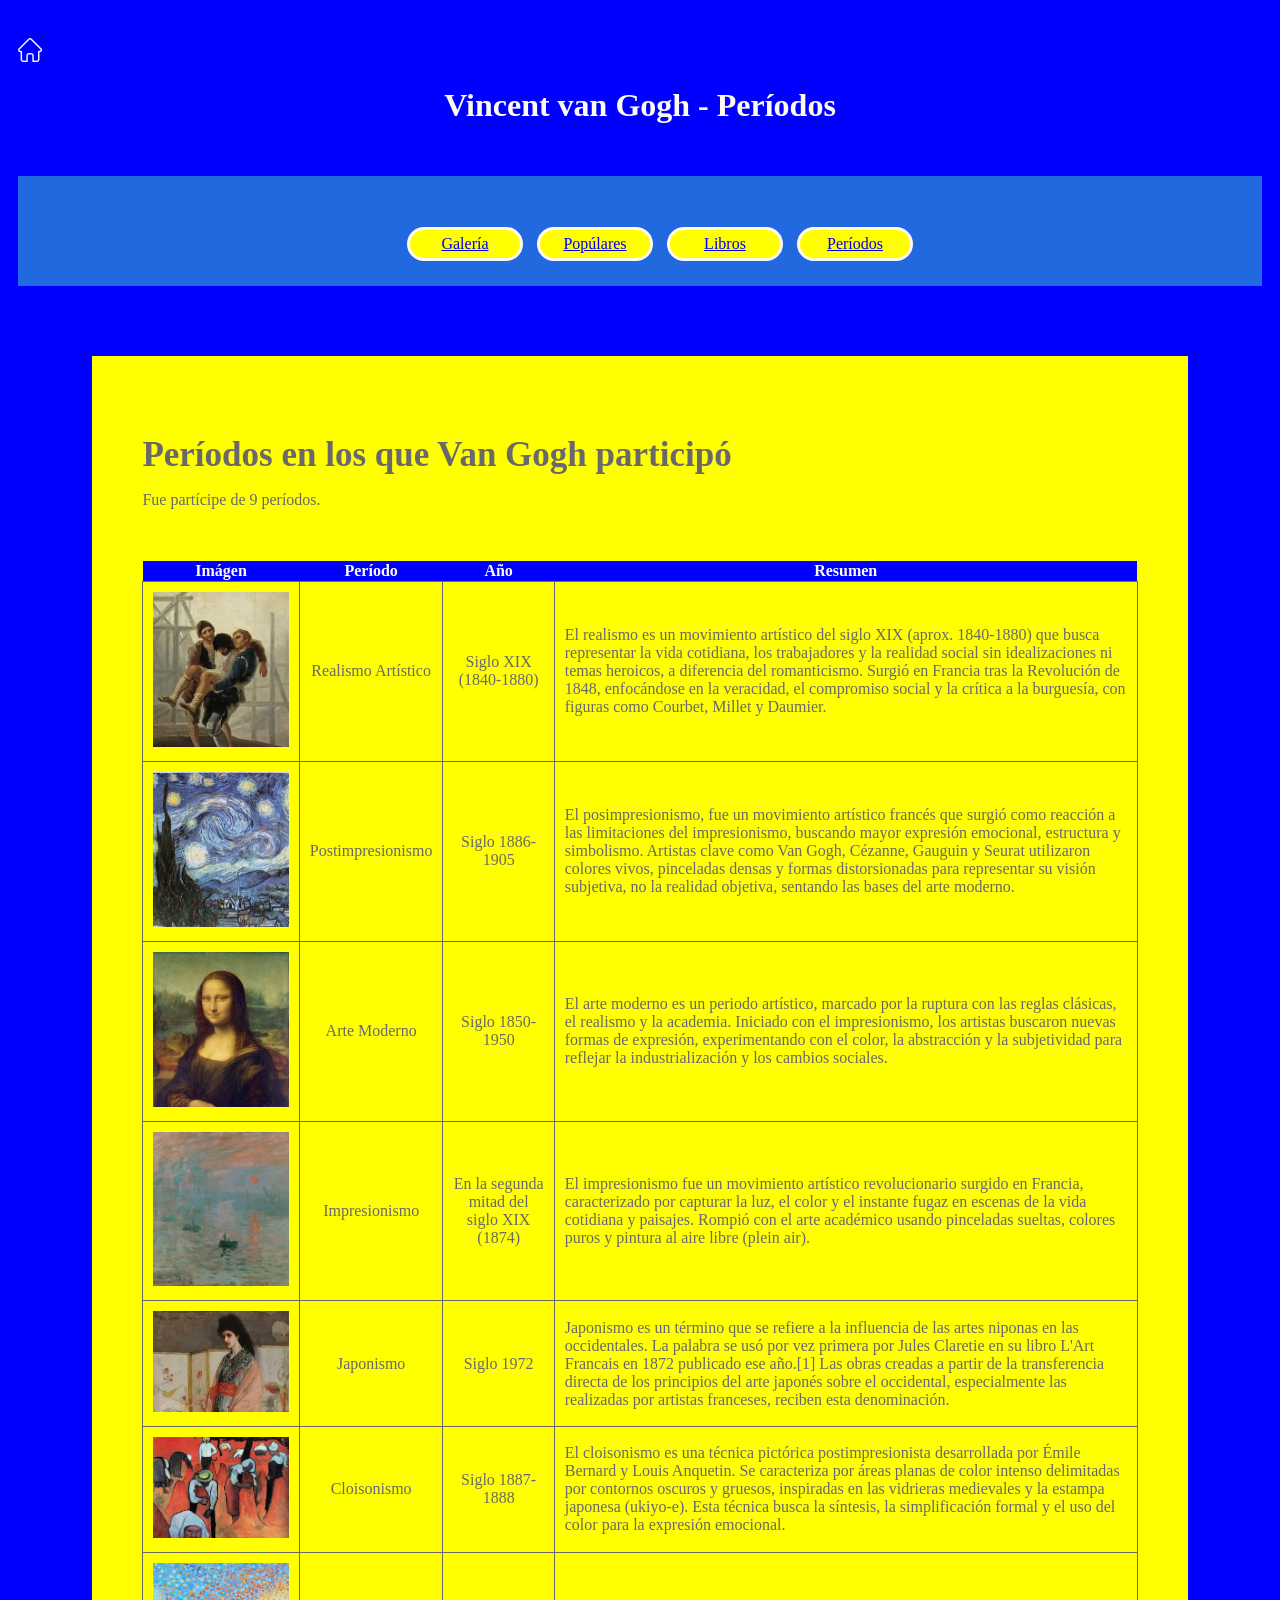
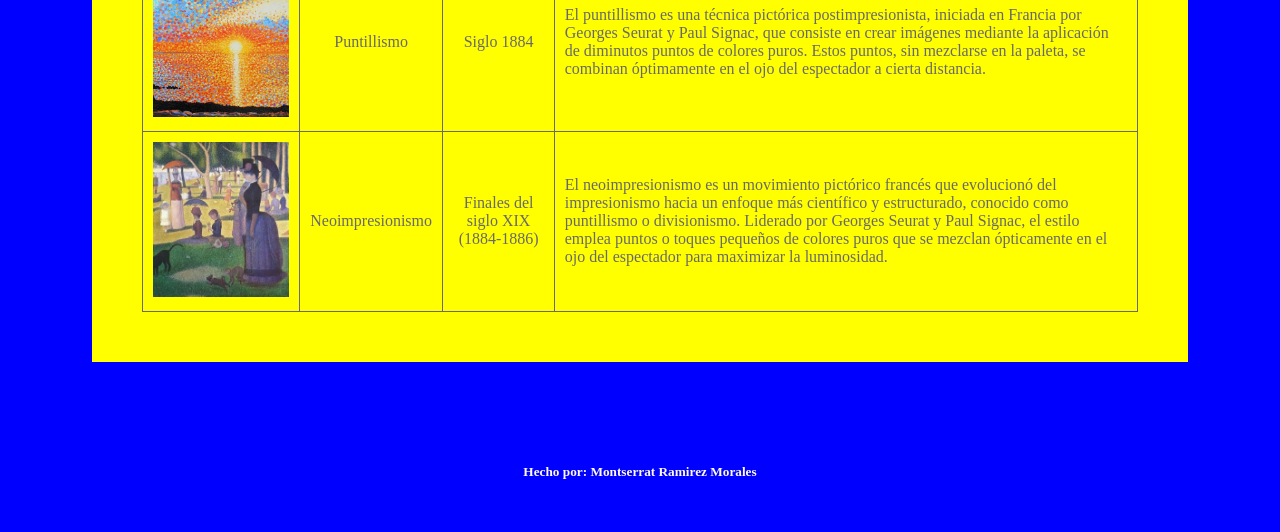
<file: Periodos.html>
<!DOCTYPE html>
<html lang="en">
    <head>
        <meta charset="UTF-8" />
        <title>Title</title>
        <link rel="stylesheet" href="styles.css"/>
    </head>
    
    <body>
      <header>
        <a href="Index.html"> <img src="Imagenes/casita.png" alt="icono de inicio"></a>
        <h1 class="centrar">Vincent van Gogh - Períodos</h1> 
      </header>
    <nav class="centrar" >
       <ul class="menu">
         <li><a href="Galeria.html">Galería</a></li> 
         <li><a href="Obras%20populares.html">Popúlares</a></li>
         <li><a href="Libros.html">Libros</a></li>
         <li><a href="Periodos.html">Períodos</a></li>        
        </ul>   
    </nav>
    <main class="main-inicio">
      <section>
        <h2>Períodos en los que Van Gogh participó</h2>
        <p>
         Fue partícipe de 9 períodos.
        </p>
        <br>
        <br>
        <div class="desbordamiento">
         <Table id=tabla_2>
            <thead>
                <tr>
                    <th>Imágen</th>
                    <th>Período</th>
                    <th>Año</th>
                    <th>Resumen</th>  
                </tr>
            </thead>
            <tbody>
                <tr>
                    <td> <img class="img-medium " src="Imagenes/Realismo%20Arti%CC%81stico.jpg" alt="Imagen del realismo artístico"></td>
                    <td class="centrar">Realismo Artístico</td>
                    <td class="centrar">Siglo XIX (1840-1880)</td>
                    <td>El realismo es un movimiento artístico del siglo XIX (aprox. 1840-1880) que busca representar la vida cotidiana, los trabajadores y la realidad social sin idealizaciones ni temas heroicos, a diferencia del romanticismo. Surgió en Francia tras la Revolución de 1848, enfocándose en la veracidad, el compromiso social y la crítica a la burguesía, con figuras como Courbet, Millet y Daumier.</td>
                </tr>
                <tr>
                    <td> <img class="img-medium " src="Imagenes/Posimpresionismo.jpg" alt="Imagen del realismo artístico"></td>
                	<td class="centrar">Postimpresionismo</td>
                	<td class="centrar">Siglo 1886-1905</td>
                	<td>El posimpresionismo, fue un movimiento artístico francés que surgió como reacción a las limitaciones del impresionismo, buscando mayor expresión emocional, estructura y simbolismo. Artistas clave como Van Gogh, Cézanne, Gauguin y Seurat utilizaron colores vivos, pinceladas densas y formas distorsionadas para representar su visión subjetiva, no la realidad objetiva, sentando las bases del arte moderno.</td>
                </tr>
                <tr>
                    <td> <img class="img-medium " src="Imagenes/Arte%20Moderno.jpg" alt="Imagen del realismo artístico"></td>
                	<td class="centrar">Arte Moderno</td>
                	<td class="centrar">Siglo 1850-1950</td>
                	<td>El arte moderno es un periodo artístico, marcado por la ruptura con las reglas clásicas, el realismo y la academia. Iniciado con el impresionismo, los artistas buscaron nuevas formas de expresión, experimentando con el color, la abstracción y la subjetividad para reflejar la industrialización y los cambios sociales.</td>
                </tr>
                <tr>
                    <td> <img class="img-medium " src="Imagenes/Impresionismo.jpg" alt="Imagen del realismo artístico"></td>
                	<td class="centrar">Impresionismo</td>
                	<td class="centrar">En la segunda mitad del siglo XIX (1874)</td>
                	<td>El impresionismo fue un movimiento artístico revolucionario surgido en Francia, caracterizado por capturar la luz, el color y el instante fugaz en escenas de la vida cotidiana y paisajes. Rompió con el arte académico usando pinceladas sueltas, colores puros y pintura al aire libre (plein air).</td>
                </tr>
                <tr>
                    <td> <img class="img-medium " src="Imagenes/Japonismo.jpg" alt="Imagen del realismo artístico"></td>
                	<td class="centrar">Japonismo</td>
                	<td class="centrar">Siglo 1972</td>
                	<td>Japonismo es un término que se refiere a la influencia de las artes niponas en las occidentales. La palabra se usó por vez primera por Jules Claretie en su libro L'Art Francais en 1872 publicado ese año.[1]​ Las obras creadas a partir de la transferencia directa de los principios del arte japonés sobre el occidental, especialmente las realizadas por artistas franceses, reciben esta denominación.</td>
                </tr>
                <tr>
                    <td> <img class="img-medium " src="Imagenes/Cloisonismo.jpg" alt="Imagen del realismo artístico"></td>
                	<td class="centrar">Cloisonismo</td>
                	<td class="centrar">Siglo 1887-1888</td>
                	<td>El cloisonismo es una técnica pictórica postimpresionista desarrollada por Émile Bernard y Louis Anquetin. Se caracteriza por áreas planas de color intenso delimitadas por contornos oscuros y gruesos, inspiradas en las vidrieras medievales y la estampa japonesa (ukiyo-e). Esta técnica busca la síntesis, la simplificación formal y el uso del color para la expresión emocional.</td>
                </tr>
                <tr>
                    <td> <img class="img-medium " src="Imagenes/Puntillismo.jpg" alt="Imagen del realismo artístico"></td>
                    <td class="centrar">Puntillismo</td>
                    <td class="centrar">Siglo 1884</td>
                    <td>El puntillismo es una técnica pictórica postimpresionista, iniciada en Francia por Georges Seurat y Paul Signac, que consiste en crear imágenes mediante la aplicación de diminutos puntos de colores puros. Estos puntos, sin mezclarse en la paleta, se combinan óptimamente en el ojo del espectador a cierta distancia.</td>
                </tr>
                <tr>
                    <td> <img class="img-medium " src="Imagenes/Neoimpresionismo.jpg" alt="Imagen del realismo artístico"></td>
                    <td class="centrar">Neoimpresionismo</td>
                    <td class="centrar">Finales del siglo XIX (1884-1886) </td>
                    <td>El neoimpresionismo es un movimiento pictórico francés que evolucionó del impresionismo hacia un enfoque más científico y estructurado, conocido como puntillismo o divisionismo. Liderado por Georges Seurat y Paul Signac, el estilo emplea puntos o toques pequeños de colores puros que se mezclan ópticamente en el ojo del espectador para maximizar la luminosidad.</td>
                </tr>
            </tbody>
        </Table>
        </div>
    </section>
    <!--<section>
        <img src="Imagenes/Realismo%20Arti%CC%81stico.jpg" alt="Img del Realismo Artístico">
        <h2>Realismo Artístico</h2> 
        <p>
         El realismo es un movimiento artístico del siglo XIX (aprox. 1840-1880) que busca representar la vida cotidiana, los trabajadores y la realidad social sin idealizaciones ni temas heroicos, a diferencia del romanticismo. Surgió en Francia tras la Revolución de 1848, enfocándose en la veracidad, el compromiso social y la crítica a la burguesía, con figuras como Courbet, Millet y Daumier.
        </p> 
    </section> 
    <section>
        <img src="Imagenes/Posimpresionismo.jpg" alt="Img del Realismo Artístico">
        <h2>Posimpresionismo</h2> 
        <p>
         El posimpresionismo (aprox. 1886-1905) fue un movimiento artístico que evolucionó del impresionismo, utilizando colores vivos, pinceladas densas y temáticas reales, pero con una visión subjetiva y emocional en lugar de solo captar la luz. Figuras como Van Gogh, Cézanne, Gauguin y Seurat sentaron las bases del arte moderno, incluyendo el expresionismo y el cubismo.
        </p>
    </section>
     <section>
        <img src="Imagenes/Arte%20Moderno.jpg" alt="Img del Realismo Artístico">
        <h2>Arte Moderno</h2> 
        <p>
         El arte moderno es un periodo artístico (aprox. 1850-1950) marcado por la ruptura con las reglas clásicas, el realismo y la academia. Iniciado con el impresionismo, los artistas buscaron nuevas formas de expresión, experimentando con el color, la abstracción y la subjetividad para reflejar la industrialización y los cambios sociales.
         </p> 
    </section>
    <section>
        <img src="Imagenes/Arte%20Moderno.jpg" alt="Img del Realismo Artístico">
        <h2>Pintura Realista</h2> 
        <p>
         La pintura realista, surgida en Francia a mediados del siglo XIX, busca representar la realidad de forma objetiva, fiel y sin idealizaciones, enfocándose en la vida cotidiana, el trabajo campesino y las clases sociales, a menudo con un tono crítico. Liderado por Gustave Courbet, este movimiento rechaza el subjetivismo romántico en favor de la veracidad y el detalle minucioso.
        </p> 
    </section>
    <section>
        <img src="Imagenes/Arte%20Moderno.jpg" alt="Img del Realismo Artístico">
        <h2>Arte Moderno</h2> 
        <p>
        El arte moderno es un periodo artístico (aprox. 1850-1950) marcado por la ruptura con las reglas clásicas, el realismo y la academia. Iniciado con el impresionismo, los artistas buscaron nuevas formas de expresión, experimentando con el color, la abstracción y la subjetividad para reflejar la industrialización y los cambios sociales.
         </p> 
    </section>-->
    
    </main> 
    <footer class="centrar">
        <h5>Hecho por: Montserrat Ramirez Morales</h5>
    </footer>   
    </body>
</html>
</file>
<file: styles.css>
.title {
    color: green;
}

body{
    display: flex;
    flex-direction: column;
    justify-content: space-between;
    align-items: center;
    height: 100vh;
    padding: 0 10px 0 10px;
    background-color: blue;
    box-sizing: border-box;
}
header,main,nav,footer{
    width: 100%;
    background-color: blue;
    padding: 30px 0 30px 0;
    color: floralwhite;
}
.menu ul{
    display: flex;
    justify-content: center;
    align-items: center;
}
nav{
    height: 50px;
    background-color: #2269E0;
}
.menu li{
    width: 100px;
    list-style-type: none;
    display: inline-block;
    background-color: yellow;
    padding: 5px;
    margin: 5px;
    text-align: center;
    border-style: solid; /*Activa para poder hacer el borde redondéado*/
    border-radius: 20px; /*Para un borde redondeado*/   
}
.centrar{
    text-align: center;
}
.img-izq{
    width: 600px;
    max-height: 300px;
    border-radius: 50%;
    object-fit: cover;
    margin-right: 50px;
    margin-left: 10px;
}
.img-xsmall{
    width: 15%;
    height: auto;
}
.img-medium{
    width: 100%;
    height: auto;
}
.img-medium2{
    width: 40%;
    height: auto;
}
.inicio{
    display: flex;
    justify-content:space-between;
    align-items: flex-start;
    text-align: center;
}
.inicio-div{
    width: fit-content;
}
.texto-izq{
    text-align: left;
    margin-left: 10px;
}
.texto-der{ 
    text-align:right;
    margin-right: 10px;
}
.main-inicio{
    background-color: blue;
    margin-top: 30px;
    color: #696969;
}
seccion p{
    margin-bottom: 3px;
}
.main-inicio section{
    background-color: yellow;
    color: floralwhiteactive;
    width: 80%;
    margin-top: 10px;
    margin-bottom: 20px;
    padding: 50px;
    margin-left: auto;
    margin-right: auto;
}
.main-inicio h2{
    color: #696969;
    font-weight: bolzder;
    margin-bottom: 15px;
    font-size: 35px;
}
#tabla_2{
    border-collapse: collapse;
    margin-bottom: auto;
}
#tabla_2 th{
    background-color: blue;
    color:floralwhite ;
}
#tabla_2 td{
    border-style: solid;
    border-width: 1px;
    border-color:#696969;
    padding: 10px;
}

.imagen-principal img{
    width: 100%;
    object-fit: cover;
    display: block;
}
.galeria{
    display: flex;
    overflow-y: auto;
    padding: 16px;
}
.card{
    margin-right: 10px;
    position: relative;
}
.cuerpo-card{
    position: absolute;
    bottom: 0;
    padding: 10px;
    color: floralwhite;
    background-color: rgb(0, 0, 0, 0.2)
}
.cuerpo-card h5, .cuerpo-card p{
    margin: 0;
}
.card img{
   width: 400px;
    object-fit: cover;
    height: 500px;
}

/*Deslizar*/
.mas{
    position: absolute;
    padding: 6px;
    transform: translateX(-20px);
    color: floralwhite;
    opacity: 0;
    transition: all 0.3s ease;
}
.car:hover .mas {
    transform: translateX(0);
    opacity: 1;
}
.car:hover {
    box-shadow: 0 4px 8px rgba(0,0,0,0.1);
} 

/*Para flecha*/
.ver-mas{
  position: relative;
  padding: 0; 
}
.ver-mas::after{
  content: '←'; /* Carácter de flecha */
  position: absolute;
  right: 0;
  opacity: 0;
  transition: all 0.3s;
}
.ver-mas:hover::after{
  opacity: 1;
  right: -20px; /* Se mueve hacia afuera mientras aparece */
}


/*
.cr{
    width: 400px;
    border: 0px solid #eee;
    transition: 0.3s;
    cursor: pointer;
    overflow: hidden;
}

.mas{
    color: #696969;
    font-weight: bold;
    transform: translateX(-20px); /* Oculto a la izquierda 
    opacity: 0;
    transition: all 0.3s ease;
}

/* Al pasar el mouse, el texto "Ver más" aparece
.car:hover .mas {
    transform: translateX(0);
    opacity: 1;
}

.car:hover {
    box-shadow: 0 4px 8px rgba(0,0,0,0.1);
} */
</file>
